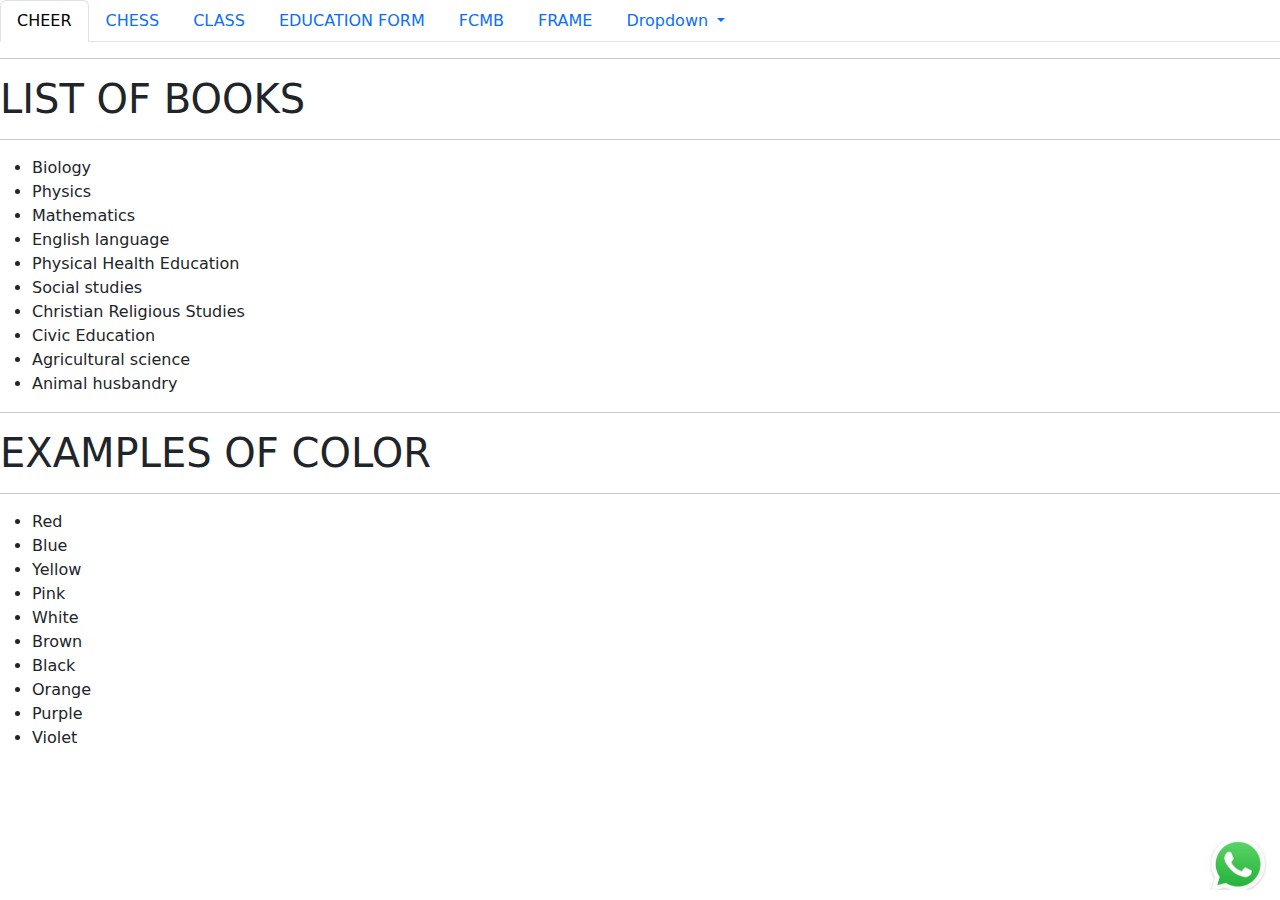
<file: index.html>
<html>
    <head>
        <title>SUPLIES</title>

        <link rel="stylesheet" href="https://cdn.jsdelivr.net/npm/bootstrap@5.3.3/dist/css/bootstrap.min.css">
        <style>
             ol{
                background-color: rgb(228, 17, 17);
                width: fit-content;
                border-radius: 5px;
                text-align: justify;
                padding: 30px;
            }
            .image{
                position: fixed;
                width: 5%;
                bottom: 10px;
                right: 10px;

                animation-name: change;
                animation-duration: 2s;
                animation-timing-function: ease;
                animation-delay: 0s;
                animation-iteration-count: infinite;
                animation-direction: alternate;
            }
            @keyframes change{
                0%{
                    padding: 10px;
                }
                100%{
                    padding: 20px;
                }
            }
            .part2{
                display: flex;
                flex-direction: row;
                justify-content: center;
                align-items: center;
            }
            .li{
                display: inline-flex;
                padding: 10px;
                width: fit-content;
                flex-direction: row;
            }
        </style>


    </head>
    <body>

        <ul class="nav nav-tabs">
            <li class="nav-item">
              <a class="nav-link active" href="cheer.html">CHEER</a>
            </li>
            <li class="nav-item">
              <a class="nav-link" href="chess.html">CHESS</a>
            </li>
            <li class="nav-item">
              <a class="nav-link" href="class.html">CLASS</a>
            </li>
            <li class="nav-item">
                <a class="nav-link" href="education details.html">EDUCATION FORM</a>
            </li>
            <li class="nav-item">
                <a class="nav-link" href="fcmb.html">FCMB</a>
            </li>
            <li class="nav-item">
                <a class="nav-link" href="frame.html">FRAME</a>
            </li>
            
            <li class="nav-item dropdown">
                <a class="nav-link dropdown-toggle" data-bs-toggle="dropdown" href="#">
                    Dropdown
                </a>
                <ul class="dropdown-menu">
                <li>
                    <a class="dropdown-item" href="haha.html">HAHA</a>
                </li>
                <li>
                    <a class="dropdown-item" href="hire me.html">HIRE ME</a>
                </li>
                <li>
                    <a class="dropdown-item" href="index.html">INDEX</a>
                </li>
                <li>
                    <a class="dropdown-item" href="job.html">JOB FORM</a>
                </li>
                <li>
                    <a class="dropdown-item" href="ludo.html">LUDO</a>
                </li>
                <li>
                    <a class="dropdown-item" href="sunkanmi.html">GLASS FORM</a>
                </li>
                <li>
                    <a class="dropdown-item" href="work.html">WORK</a>
                </li>
                <li>
                    <a class="dropdown-item" href="what we do.html">WHAT WE DO</a>
                </li>
                </ul>
              </li>
        </ul>

    <hr>
        <h1><stong>LIST OF BOOKS</stong></h1>
     <hr>
     <ul>
        <li>Biology</li>
        <li>Physics</li>
        <li>Mathematics</li>
        <li>English language</li>
        <li>Physical Health Education</li>
        <li>Social studies</li>
        <li>Christian Religious Studies</li>
        <li>Civic Education</li>
        <li>Agricultural science</li>
        <li>Animal husbandry</li>
     </ul>
     <hr>
     <h1><stong>EXAMPLES OF COLOR</stong></h1>
     <hr>
     <ul>
        <li>Red</li>
        <li>Blue</li>
        <li>Yellow</li>
        <li>Pink</li>
        <li>White</li>
        <li>Brown</li>
        <li>Black</li>
        <li>Orange</li>
        <li>Purple</li>
        <li>Violet</li>
     </ul> 
    
     <script src="https://cdn.jsdelivr.net/npm/bootstrap@5.3.3/dist/js/bootstrap.bundle.min.js"></script>
    <a href="https://wa.me/message/ELQBBLETJWSFI1"><img class="image" src="was.jpeg"></a>
    </body>
</html>
</file>
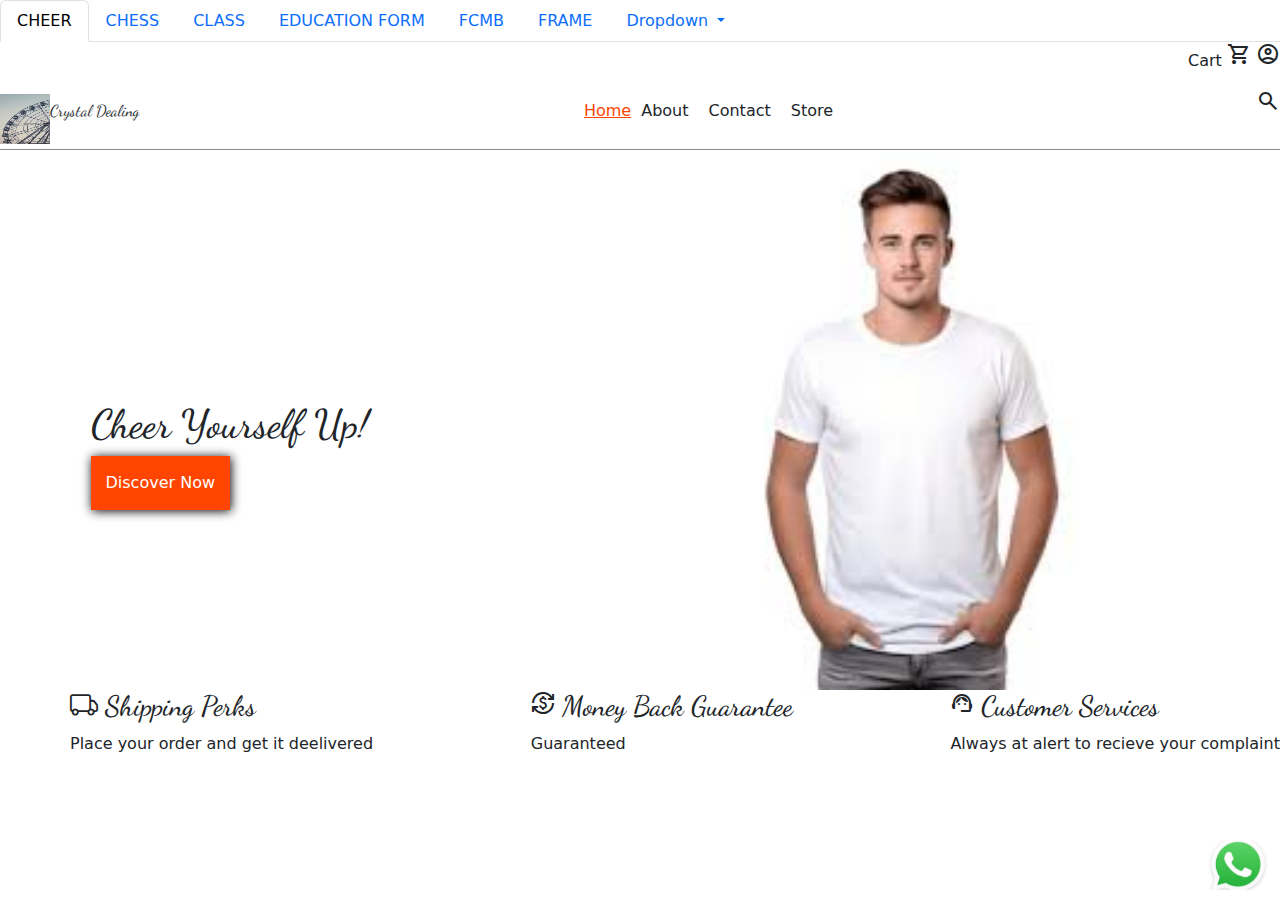
<file: cheer.html>
<!DOCTYPE html>
<html lang="en">
<head>
    <meta charset="UTF-8">
    <meta name="viewport" content="width=device-width, initial-scale=1.0">
    <title>Document</title>
    <link rel="stylesheet" href="cheer.css">

    <link rel="stylesheet" href="https://cdn.jsdelivr.net/npm/bootstrap-icons@1.11.3/font/bootstrap-icons.min.css">
    
    <link href="https://fonts.googleapis.com/css2?family=Material+Symbols+Outlined" rel="stylesheet" />

    <link rel="stylesheet" href="https://cdn.jsdelivr.net/npm/bootstrap@5.3.3/dist/css/bootstrap.min.css">

    <link rel="preconnect" href="https://fonts.googleapis.com">
    <link rel="preconnect" href="https://fonts.gstatic.com" crossorigin>
    <link href="https://fonts.googleapis.com/css2?family=Dancing+Script:wght@400..700&family=Julee&display=swap" rel="stylesheet">
    
    <link href="https://fonts.googleapis.com/css2?family=Material+Symbols+Outlined" rel="stylesheet" />
</head>
<body>

    <ul class="nav nav-tabs">
        <li class="nav-item">
          <a class="nav-link active" href="cheer.html">CHEER</a>
        </li>
        <li class="nav-item">
          <a class="nav-link" href="chess.html">CHESS</a>
        </li>
        <li class="nav-item">
          <a class="nav-link" href="class.html">CLASS</a>
        </li>
        <li class="nav-item">
            <a class="nav-link" href="education details.html">EDUCATION FORM</a>
        </li>
        <li class="nav-item">
            <a class="nav-link" href="fcmb.html">FCMB</a>
        </li>
        <li class="nav-item">
            <a class="nav-link" href="frame.html">FRAME</a>
        </li>
        
        <li class="nav-item dropdown">
            <a class="nav-link dropdown-toggle" data-bs-toggle="dropdown" href="#">
                Dropdown
            </a>
            <ul class="dropdown-menu">
            <li>
                <a class="dropdown-item" href="haha.html">HAHA</a>
            </li>
            <li>
                <a class="dropdown-item" href="hire me.html">HIRE ME</a>
            </li>
            <li>
                <a class="dropdown-item" href="index.html">INDEX</a>
            </li>
            <li>
                <a class="dropdown-item" href="job.html">JOB FORM</a>
            </li>
            <li>
                <a class="dropdown-item" href="ludo.html">LUDO</a>
            </li>
            <li>
                <a class="dropdown-item" href="sunkanmi.html">GLASS FORM</a>
            </li>
            <li>
                <a class="dropdown-item" href="work.html">WORK</a>
            </li>
            <li>
                <a class="dropdown-item" href="what we do.html">WHAT WE DO</a>
            </li>
            </ul>
          </li>
    </ul>

<div>
    <p class="cart">Cart
        <span class="material-symbols-outlined">
            shopping_cart
        </span>
        <span class="material-symbols-outlined">
            account_circle
        </span>
    </p>
</div>
    <div class="overall">
        <div class="firstdiv">
            <img src="jjj.jpg" alt="banner" class="img">
            <p class="deal">Crystal Dealing</p>
        </div>
        <div class="divol">
            <ul class="ol"> 
                <li class="lo">Home</li>
                <li class="li">About</li>
                <li class="li">Contact</li>
                <li class="li">Store</li>
            </ul>
    </div>
    <div class="seacrh">
        <span class="material-symbols-outlined">
            search
        </span>
    </div>
</div>

    <div class="overimg">
        <div class="imgtext">
            <div class="forh1">
                <h1 class="h1">Cheer Yourself Up!</h1>
                <button class="Discover">Discover Now</button>
            </div>
            <div class="man">
                <img src="pic.jpeg" alt="logo" class="pic">
            </div>  
        </div>
    </div>


    <div class="class">
        <div class="Shipping">
            <h3>
                <i class="bi bi-truck"></i>
                Shipping Perks</h3>
            <p>Place your order and get it deelivered</p>
        </div>
        <div class="money">
            <h3>
                <i class="material-symbols-outlined">
                    currency_exchange
                </i>
                Money Back Guarantee</h3>
            <p>Guaranteed</p>
        </div>
        <div>
            <h3>
                <span class="material-symbols-outlined">
                    support_agent
                </span>
                Customer Services</h3>
            <p>Always at alert to recieve your complaint</p>
        </div>
    </div>


    <a href="https://wa.me/message/ELQBBLETJWSFI1"><img class="image" src="was.jpeg"></a>

    <script src="https://cdn.jsdelivr.net/npm/bootstrap@5.3.3/dist/js/bootstrap.bundle.min.js"></script>
</body>
</html>
</file>
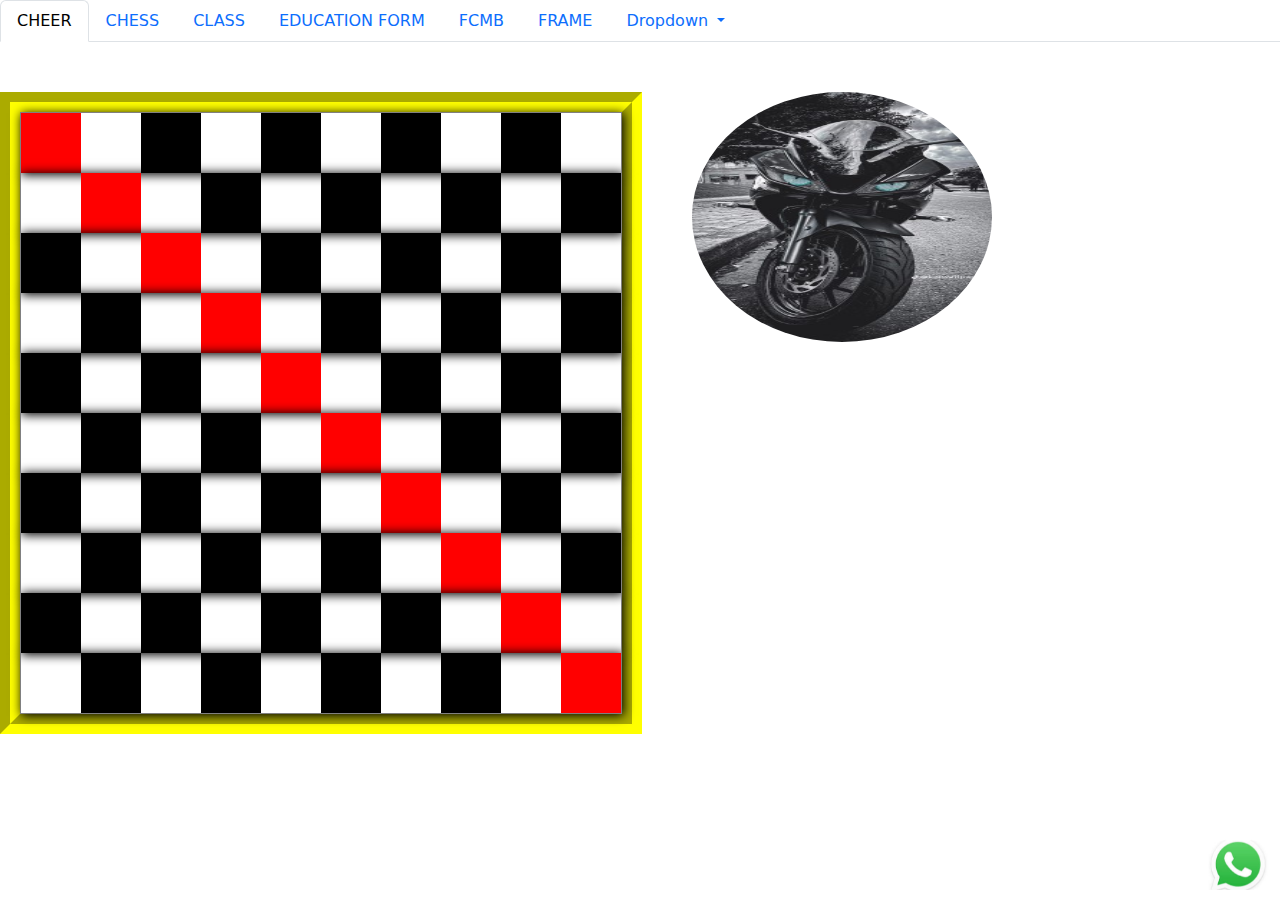
<file: chess.html>
<!DOCTYPE html>
<html lang="en">
<head>
    <meta charset="UTF-8">
    <meta name="viewport" content="width=device-width, initial-scale=1.0">
    <title>Document</title>

    <link rel="stylesheet" href="https://cdn.jsdelivr.net/npm/bootstrap@5.3.3/dist/css/bootstrap.min.css">
    <style>
        
        .div{
            border: 20px groove yellow;
            width: fit-content;
        }
        .red{
            background: red;
        }
        .black{
            background: black;
        }
        .td{
            box-shadow: 1px 1px 10px 1px black;
        }
        .bike{
            margin-left: 50px;
            width: 300px;
            height: 250px;
            border-radius: 100%;

            animation-name: bike;
            animation-duration: 1s;
            animation-timing-function: linear;
            animation-delay: 0s;
            animation-iteration-count: infinite;
            animation-direction: forwards;
        }
        ol{
            background-color: rgb(228, 17, 17);
            width: fit-content;
            border-radius: 5px;
            text-align: justify;
            padding: 30px;
        }
        .image{
            position: fixed;
            width: 5%;
            bottom: 10px;
            right: 10px;

            animation-name: change;
            animation-duration: 2s;
            animation-timing-function: ease-in-out;
            animation-delay: 0s;
            animation-iteration-count: infinite;
            animation-direction: alternate;
        }
        .css{
            list-style: none;
        }
        .over{
            display: flex;
            margin-top: 50px;
        }
        .part2{
            display: flex;
            flex-direction: row;
            justify-content: center;
            align-items: center;
        }
        .li{
            display: inline-flex;
            padding: 10px;
            width: fit-content;
            flex-direction: row;
        }
        
        @keyframes change{
            0%{
                padding: 10px;
            }
            100%{
                padding: 20px;
            }
        }
        @keyframes bike{
            0%{
                transform: rotate(0deg);
            }
            100%{
                transform: rotate(360deg);
            }
        }
    </style>

</head>
<body>

    <ul class="nav nav-tabs">
        <li class="nav-item">
          <a class="nav-link active" href="cheer.html">CHEER</a>
        </li>
        <li class="nav-item">
          <a class="nav-link" href="chess.html">CHESS</a>
        </li>
        <li class="nav-item">
          <a class="nav-link" href="class.html">CLASS</a>
        </li>
        <li class="nav-item">
            <a class="nav-link" href="education details.html">EDUCATION FORM</a>
        </li>
        <li class="nav-item">
            <a class="nav-link" href="fcmb.html">FCMB</a>
        </li>
        <li class="nav-item">
            <a class="nav-link" href="frame.html">FRAME</a>
        </li>
        
        <li class="nav-item dropdown">
            <a class="nav-link dropdown-toggle" data-bs-toggle="dropdown" href="#">
                Dropdown
            </a>
            <ul class="dropdown-menu">
            <li>
                <a class="dropdown-item" href="haha.html">HAHA</a>
            </li>
            <li>
                <a class="dropdown-item" href="hire me.html">HIRE ME</a>
            </li>
            <li>
                <a class="dropdown-item" href="index.html">INDEX</a>
            </li>
            <li>
                <a class="dropdown-item" href="job.html">JOB FORM</a>
            </li>
            <li>
                <a class="dropdown-item" href="ludo.html">LUDO</a>
            </li>
            <li>
                <a class="dropdown-item" href="sunkanmi.html">GLASS FORM</a>
            </li>
            <li>
                <a class="dropdown-item" href="work.html">WORK</a>
            </li>
            <li>
                <a class="dropdown-item" href="what we do.html">WHAT WE DO</a>
            </li>
            </ul>
          </li>
    </ul>

    <div class="over"> 
        <div class="div">
            <table border="1" cellpadding="30" cellspacing="1">
                <div>
                    <tr class="td">
                        <td class="red"></td>
                        <td></td>
                        <td class="black"></td>
                        <td></td>
                        <td class="black"></td>
                        <td></td>
                        <td class="black"></td>
                        <td></td>
                        <td class="black"></td>
                        <td></td>
                    </tr>
                </div>
                <div>
                    <tr class="td">
                        <td></td>
                        <td class="red"></td>
                        <td></td>
                        <td class="black"></td>
                        <td></td>
                        <td class="black"></td>
                        <td></td>
                        <td class="black"></td>
                        <td></td>
                        <td class="black"></td>
                    </tr>
                </div>
                <div>
                    <tr class="td">
                        <td class="black"></td>
                        <td></td>
                        <td class="red"></td>
                        <td></td>
                        <td class="black"></td>
                        <td></td>
                        <td class="black"></td>
                        <td></td>
                        <td class="black"></td>
                        <td></td>
                    </tr>
                </div>
                <div>
                    <tr class="td">
                        <td></td>
                        <td class="black"></td>
                        <td></td>
                        <td class="red"></td>
                        <td></td>
                        <td class="black"></td>
                        <td></td>
                        <td class="black"></td>
                        <td></td>
                        <td class="black"></td>
                    </tr>
                </div>
                <div>
                    <tr class="td">
                        <td class="black"></td>
                        <td></td>
                        <td class="black"></td>
                        <td></td>
                        <td class="red"></td>
                        <td></td>
                        <td class="black"></td>
                        <td></td>
                        <td class="black"></td>
                        <td></td>
                    </tr>
                </div>
                <div>
                    <tr class="td">
                        <td></td>
                        <td class="black"></td>
                        <td></td>
                        <td class="black"></td>
                        <td></td>
                        <td class="red"></td>
                        <td></td>
                        <td class="black"></td>
                        <td></td>
                        <td class="black"></td>
                    </tr>
                </div>
                <div>
                    <tr class="td">
                        <td class="black"></td>
                        <td></td>
                        <td class="black"></td>
                        <td></td>
                        <td class="black"></td>
                        <td></td>
                        <td class="red"></td>
                        <td></td>
                        <td class="black"></td>
                        <td></td>
                    </tr>
                </div>
                <div>
                    <tr class="td">
                        <td></td>
                        <td class="black"></td>
                        <td></td>
                        <td class="black"></td>
                        <td></td>
                        <td class="black"></td>
                        <td></td>
                        <td class="red"></td>
                        <td></td>
                        <td class="black"></td>
                    </tr>
                </div>
                <div>
                    <tr class="td">
                        <td class="black"></td>
                        <td></td>
                        <td class="black"></td>
                        <td></td>
                        <td class="black"></td>
                        <td></td>
                        <td class="black"></td>
                        <td></td>
                        <td class="red"></td>
                        <td></td>
                    </tr>
                </div>
                <div>
                    <tr class="td">
                        <td></td>
                        <td class="black"></td>
                        <td></td>
                        <td class="black"></td>
                        <td></td>
                        <td class="black"></td>
                        <td></td>
                        <td class="black"></td>
                        <td></td>
                        <td class="red"></td>
                    </tr>
                </div>
            </table>
        </div>

        <img src="bike.jpg" alt="banner" class="bike">

    </div>

    <a href="https://wa.me/message/ELQBBLETJWSFI1"><img class="image" src="was.jpeg"></a>

    <script src="https://cdn.jsdelivr.net/npm/bootstrap@5.3.3/dist/js/bootstrap.bundle.min.js"></script>

</body>
</html>
</file>
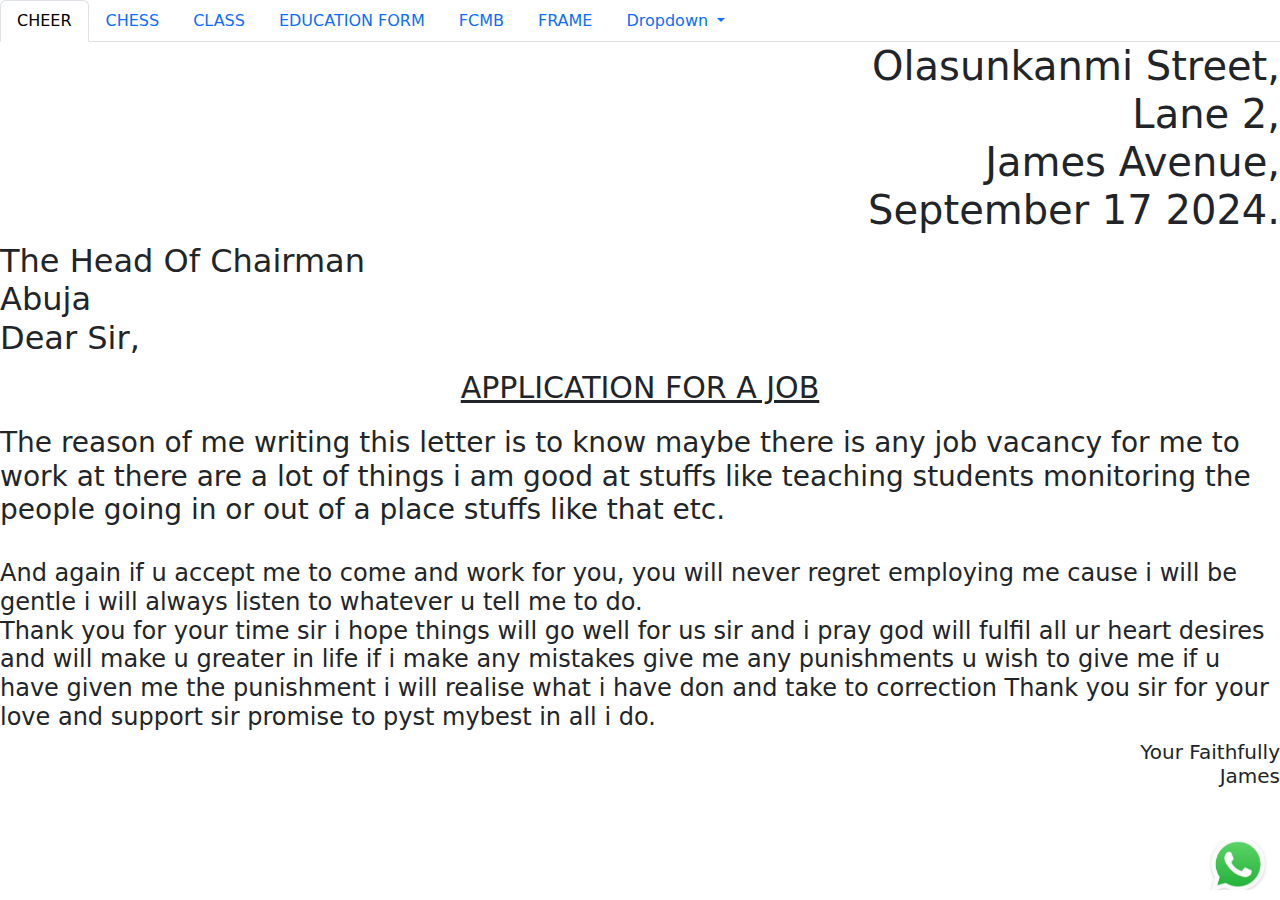
<file: class.html>
<!DOCTYPE html>
<html lang="en">
<head>
    <meta charset="UTF-8">
    <meta name="viewport" content="width=device-width, initial-scale=1.0">
    <title>First HTML</title>
    <link rel="stylesheet" href="class2.css">

    
    <link rel="stylesheet" href="https://cdn.jsdelivr.net/npm/bootstrap@5.3.3/dist/css/bootstrap.min.css">

    <style>
         ol{
            background-color: rgb(228, 17, 17);
            width: fit-content;
            border-radius: 5px;
            text-align: justify;
            padding: 30px;
        }
        .image{
            position: fixed;
            width: 5%;
            bottom: 10px;
            right: 10px;

            animation-name: change;
            animation-duration: 2s;
            animation-timing-function: ease;
            animation-delay: 0s;
            animation-iteration-count: infinite;
            animation-direction: alternate;
        }
        .part2{
            display: flex;
            flex-direction: row;
            justify-content: center;
            align-items: center;
        }
        .li{
            display: inline-flex;
            padding: 10px;
            width: fit-content;
            flex-direction: row;
        }
        @keyframes change{
            0%{
                padding: 10px;
            }
            100%{
                padding: 20px;
            }
        }
    </style>
</head>
<body>

    <ul class="nav nav-tabs">
        <li class="nav-item">
          <a class="nav-link active" href="cheer.html">CHEER</a>
        </li>
        <li class="nav-item">
          <a class="nav-link" href="chess.html">CHESS</a>
        </li>
        <li class="nav-item">
          <a class="nav-link" href="class.html">CLASS</a>
        </li>
        <li class="nav-item">
            <a class="nav-link" href="education details.html">EDUCATION FORM</a>
        </li>
        <li class="nav-item">
            <a class="nav-link" href="fcmb.html">FCMB</a>
        </li>
        <li class="nav-item">
            <a class="nav-link" href="frame.html">FRAME</a>
        </li>
        
        <li class="nav-item dropdown">
            <a class="nav-link dropdown-toggle" data-bs-toggle="dropdown" href="#">
                Dropdown
            </a>
            <ul class="dropdown-menu">
            <li>
                <a class="dropdown-item" href="haha.html">HAHA</a>
            </li>
            <li>
                <a class="dropdown-item" href="hire me.html">HIRE ME</a>
            </li>
            <li>
                <a class="dropdown-item" href="index.html">INDEX</a>
            </li>
            <li>
                <a class="dropdown-item" href="job.html">JOB FORM</a>
            </li>
            <li>
                <a class="dropdown-item" href="ludo.html">LUDO</a>
            </li>
            <li>
                <a class="dropdown-item" href="sunkanmi.html">GLASS FORM</a>
            </li>
            <li>
                <a class="dropdown-item" href="work.html">WORK</a>
            </li>
            <li>
                <a class="dropdown-item" href="what we do.html">WHAT WE DO</a>
            </li>
            </ul>
          </li>
    </ul>

    <h1>
        olasunkanmi street, <br>
        lane 2, <br>
        james avenue, <br>
        september 17 2024.
    </h1>
    <h2>
        the head of chairman <br>
        abuja <br>
        dear sir, <br>
    </h2>
    <p>
        application for a job
    </p>
    <h3>
        The reason of me writing this letter is to know maybe there is any job vacancy for me to work at there are a lot of things i am good at stuffs like teaching students monitoring the people going in or out of a place stuffs like that etc.
    </h3>
    <br>
    <h4>
        And again if u accept me to come and work for you, you will never regret employing me cause i will be gentle i will always listen to whatever u tell me to do. <br> Thank you for your time sir i hope things  will go well for us sir and i pray god will fulfil all ur heart desires and will make u greater in life if i make any mistakes give me any punishments u wish to give me if u have given me the punishment i will realise what i have don and take to correction Thank you sir for your love and support sir promise to pyst mybest in all i do.
    </h4>
    <h5>
        Your faithfully <br>
        james
    </h5> 
   

        <a href="https://wa.me/message/ELQBBLETJWSFI1"><img class="image" src="was.jpeg"></a>
        <script src="https://cdn.jsdelivr.net/npm/bootstrap@5.3.3/dist/js/bootstrap.bundle.min.js"></script>
</body>
</html>
</file>
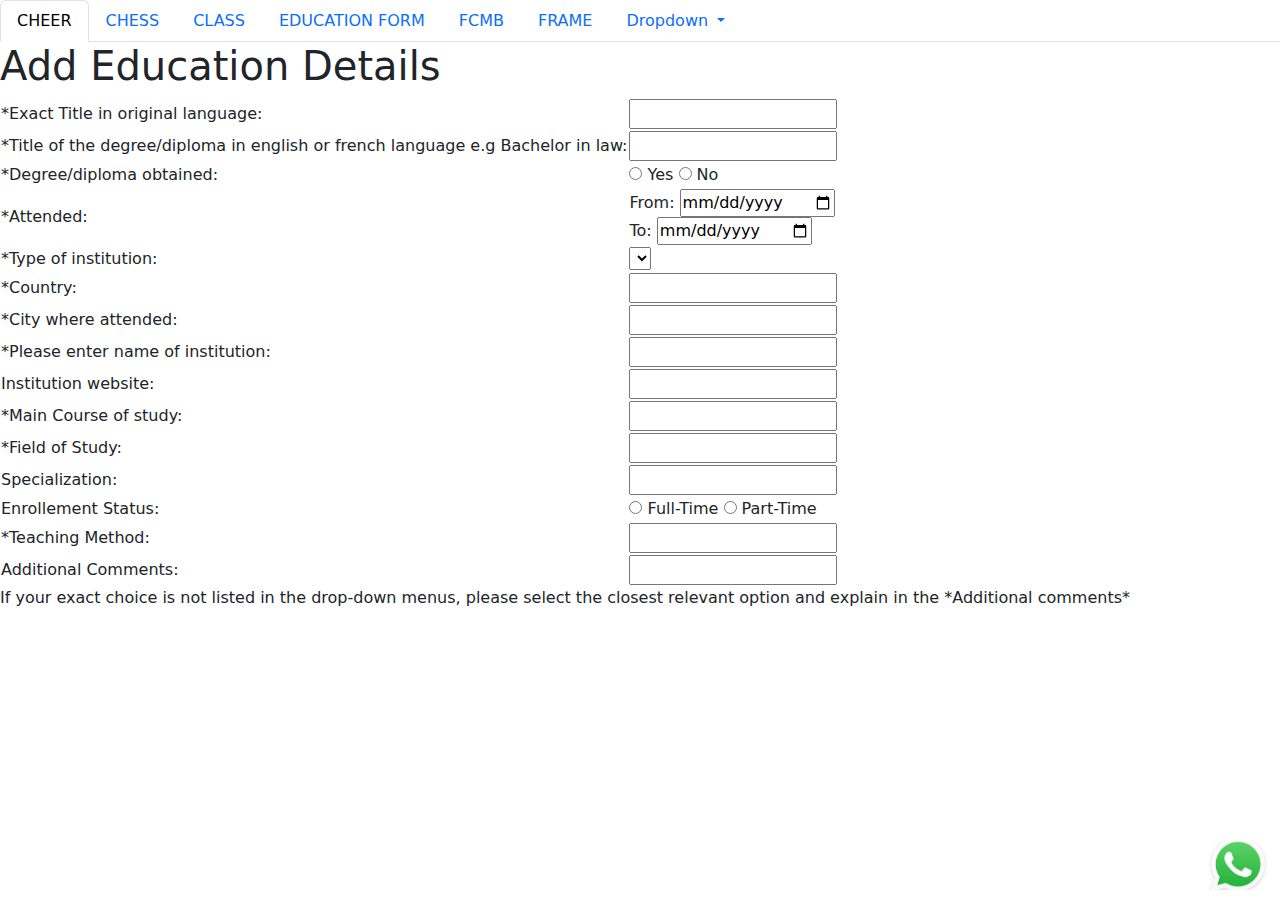
<file: education details.html>
<!DOCTYPE html>
<html lang="en">
<head>
    <meta charset="UTF-8">
    <meta name="viewport" content="width=device-width, initial-scale=1.0">
    <title>Education</title>

    <link rel="stylesheet" href="https://cdn.jsdelivr.net/npm/bootstrap@5.3.3/dist/css/bootstrap.min.css">

    <style>
         ol{
            background-color: rgb(228, 17, 17);
            width: fit-content;
            border-radius: 5px;
            text-align: justify;
             padding: 30px;
        }
        .image{
            position: fixed;
            width: 5%;
            bottom: 10px;
            right: 10px;

            animation-name: change;
            animation-duration: 2s;
            animation-timing-function: ease;
            animation-delay: 0s;
            animation-iteration-count: infinite;
            animation-direction: alternate;
        }
        .part2{
            display: flex;
            flex-direction: row;
            justify-content: center;
            align-items: center;
        }
        .li{
            display: inline-flex;
            padding: 10px;
            width: fit-content;
            flex-direction: row;
        }
        @keyframes change{
            0%{
                padding: 10px;
            }
            100%{
                padding: 20px;
            }
        }
    </style>
</head>
<body>

    <ul class="nav nav-tabs">
        <li class="nav-item">
          <a class="nav-link active" href="cheer.html">CHEER</a>
        </li>
        <li class="nav-item">
          <a class="nav-link" href="chess.html">CHESS</a>
        </li>
        <li class="nav-item">
          <a class="nav-link" href="class.html">CLASS</a>
        </li>
        <li class="nav-item">
            <a class="nav-link" href="education details.html">EDUCATION FORM</a>
        </li>
        <li class="nav-item">
            <a class="nav-link" href="fcmb.html">FCMB</a>
        </li>
        <li class="nav-item">
            <a class="nav-link" href="frame.html">FRAME</a>
        </li>
        
        <li class="nav-item dropdown">
            <a class="nav-link dropdown-toggle" data-bs-toggle="dropdown" href="#">
                Dropdown
            </a>
            <ul class="dropdown-menu">
            <li>
                <a class="dropdown-item" href="haha.html">HAHA</a>
            </li>
            <li>
                <a class="dropdown-item" href="hire me.html">HIRE ME</a>
            </li>
            <li>
                <a class="dropdown-item" href="index.html">INDEX</a>
            </li>
            <li>
                <a class="dropdown-item" href="job.html">JOB FORM</a>
            </li>
            <li>
                <a class="dropdown-item" href="ludo.html">LUDO</a>
            </li>
            <li>
                <a class="dropdown-item" href="sunkanmi.html">GLASS FORM</a>
            </li>
            <li>
                <a class="dropdown-item" href="work.html">WORK</a>
            </li>
            <li>
                <a class="dropdown-item" href="what we do.html">WHAT WE DO</a>
            </li>
            </ul>
          </li>
    </ul>

    <h1>
        Add Education Details
    </h1>
    <table>
        <tr>
            <td>
                <label>*Exact Title in original language:</label>
            </td>
            <td>
                <input type="text">
            </td>
        </tr>
        <tr>
            <td>
                <label>*Title of the degree/diploma in english or french language e.g Bachelor in law:</label>
            </td>
            <td>
                <input type="text">
            </td>
        </tr>
        <tr>
            <td>
                <label>*Degree/diploma obtained:</label>
            </td>
            <td>
                <input type="radio">
                <label>Yes</label>

                <input type="radio">
                <label>No</label>
            </td>
        </tr>
        <tr>
            <td>
                <label>*Attended:</label>
            </td>
            <td>
                <label>From:</label>
                <input type="date"> <br>


                <label>To:</label>
                <input type="date">
            </td>
        </tr>
        <tr>
            <td>
                <label>*Type of institution:</label>
            </td>
            <td>
                <select>
                    <option></option>
                </select>
            </td>
        </tr>
        <tr>
            <td>
                <label>*Country:</label>
            </td>
            <td>
                <input type="text">
            </td>
        </tr>
        <tr>
            <td>
                <label>*City where attended:</label>
            </td>
            <td>
                <input type="text">
            </td>
        </tr>
        <tr>
            <td>
                <label>*Please enter name of institution:</label>
            </td>
            <td>
                <input type="text">
            </td>
        </tr>
        <tr>
            <td>
                <label>Institution website:</label>
            </td>
            <td>
                <input type="text">
            </td>
        </tr>
        <tr>
            <td>
                <label>*Main Course of study:</label>
            </td>
            <td>
                <input type="text">
            </td>
        </tr>
        <tr>
            <td>
                <label>*Field of Study:</label>
            </td>
            <td>
                <input type="text">
            </td>
        </tr>
        <tr>
            <td>
                <label>Specialization:</label>
            </td>
            <td>
                <input type="text">
            </td>
        </tr>
        <tr>
            <td>
                <label>Enrollement Status:</label>
            </td>
            <td>
                <input type="radio">
                <label>Full-Time</label>

                <input type="radio">
                <label>Part-Time</label>
            </td>
        </tr>
        <tr>
            <td>
                <label>*Teaching Method:</label>
            </td>
            <td>
                <input type="text">
            </td>
        </tr>
        <tr>
            <td>
                <label>Additional Comments:</label>
            </td>
            <td>
                <input type="text">
            </td>
        </tr>
    </table>
    <p>
        If your exact choice is not listed in the drop-down menus, please select the closest relevant option and explain in the *Additional comments*
    </p>
    

    <a href="https://wa.me/message/ELQBBLETJWSFI1"><img class="image" src="was.jpeg"></a>
    <script src="https://cdn.jsdelivr.net/npm/bootstrap@5.3.3/dist/js/bootstrap.bundle.min.js"></script>
</body>
</html>
</file>
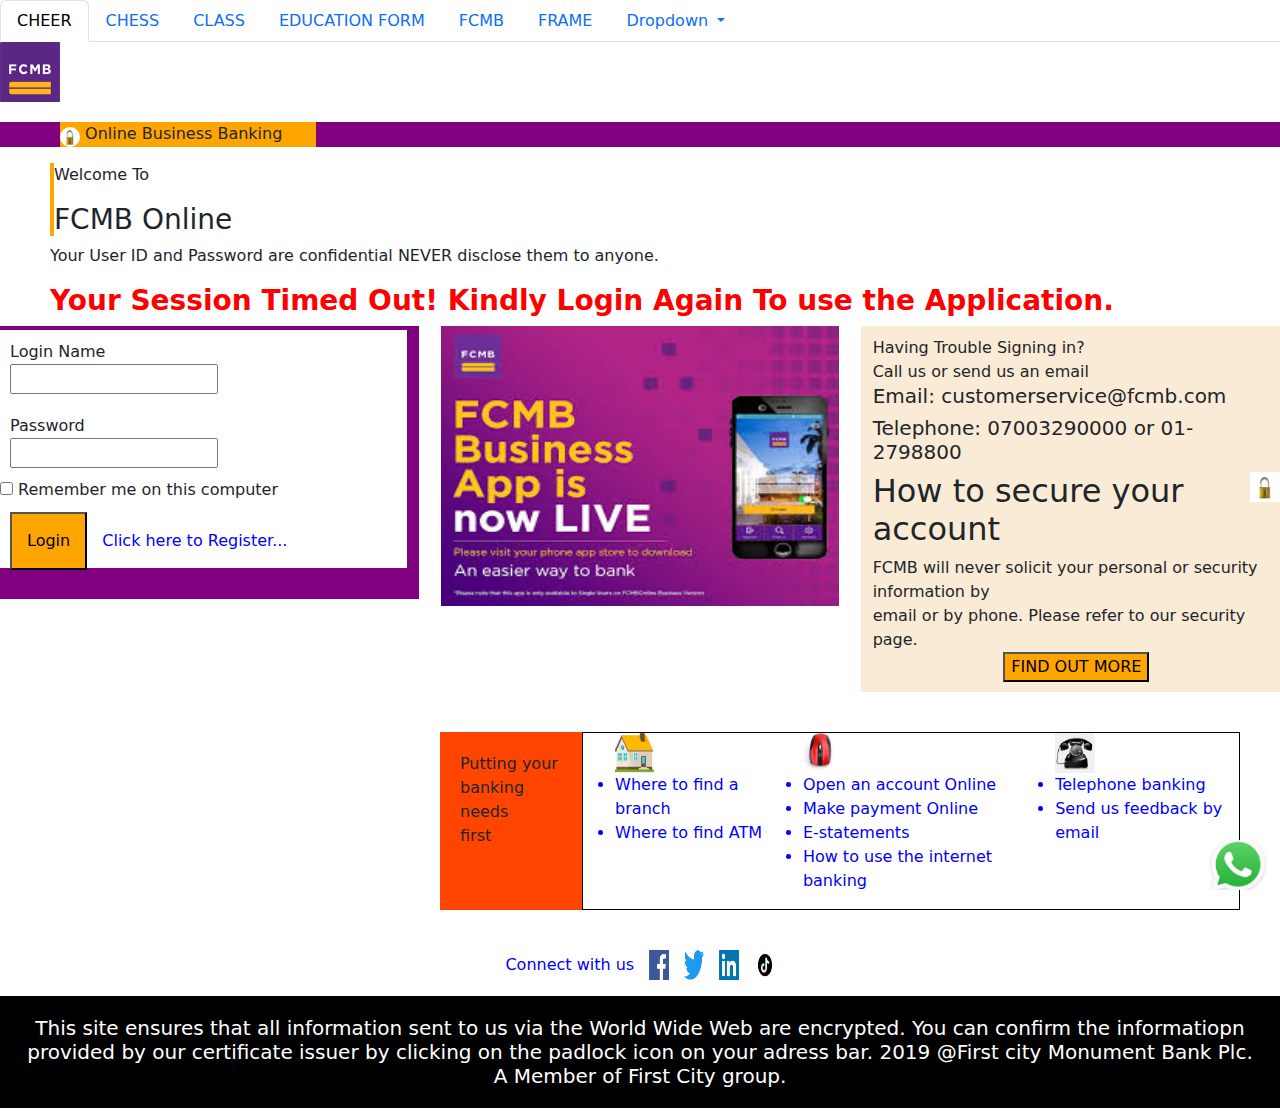
<file: fcmb.html>
<!DOCTYPE html>
<html lang="en">
<head>
    <meta charset="UTF-8">
    <meta name="viewport" content="width=device-width, initial-scale=1.0">
    <title>FCMB</title>
    <link rel="stylesheet" href="fcmb.css">

    <link rel="stylesheet" href="https://cdn.jsdelivr.net/npm/bootstrap@5.3.3/dist/css/bootstrap.min.css">

    <link rel="stylesheet" href="https://cdn.jsdelivr.net/npm/bootstrap-icons@1.11.3/font/bootstrap-icons.min.css">


</head>
<body>

    <ul class="nav nav-tabs">
        <li class="nav-item">
          <a class="nav-link active" href="cheer.html">CHEER</a>
        </li>
        <li class="nav-item">
          <a class="nav-link" href="chess.html">CHESS</a>
        </li>
        <li class="nav-item">
          <a class="nav-link" href="class.html">CLASS</a>
        </li>
        <li class="nav-item">
            <a class="nav-link" href="education details.html">EDUCATION FORM</a>
        </li>
        <li class="nav-item">
            <a class="nav-link" href="fcmb.html">FCMB</a>
        </li>
        <li class="nav-item">
            <a class="nav-link" href="frame.html">FRAME</a>
        </li>
        
        <li class="nav-item dropdown">
            <a class="nav-link dropdown-toggle" data-bs-toggle="dropdown" href="#">
                Dropdown
            </a>
            <ul class="dropdown-menu">
            <li>
                <a class="dropdown-item" href="haha.html">HAHA</a>
            </li>
            <li>
                <a class="dropdown-item" href="hire me.html">HIRE ME</a>
            </li>
            <li>
                <a class="dropdown-item" href="index.html">INDEX</a>
            </li>
            <li>
                <a class="dropdown-item" href="job.html">JOB FORM</a>
            </li>
            <li>
                <a class="dropdown-item" href="ludo.html">LUDO</a>
            </li>
            <li>
                <a class="dropdown-item" href="sunkanmi.html">GLASS FORM</a>
            </li>
            <li>
                <a class="dropdown-item" href="work.html">WORK</a>
            </li>
            <li>
                <a class="dropdown-item" href="what we do.html">WHAT WE DO</a>
            </li>
            </ul>
          </li>
    </ul>

    <div class="Forimg">
        <img src="fcmb.png" alt="banner" class="img">
    </div>
    <div>
        <div class="foronline">
            <div class="Online">
                <div class="secover">
                    <p class="ptag">
                        <img src="pad.jpeg" alt="logo" class="padd">
                        Online Business Banking
                    </p>
                </div>
            </div>
        </div>
    </div>
    <div class="Welcome">
        <p class="forwel">
            Welcome To
        </p>
        <h3 class="h3">
            FCMB Online
        </h3>
    </div>
    <div class="idsession">
        <p class="ID">
            Your User ID and Password are confidential NEVER disclose them to anyone.
        </p>
        <h3 class="Session">
            Your Session Timed Out! Kindly Login Again To use the Application.
        </h3>
    </div>
    <div class="type row">
        <div class="color col-sm">
            <div class="input">
                <div class="text">
                    <label>Login Name</label><br> 
                    <input type="text"><br>
                </div>
                <div class="Password">
                    <label>Password</label> <br>
                    <input type="password">
                </div> 
                <div>
                    <input type="checkbox">
                    <label>Remember me on this computer</label> <br>
                </div>
                <div>
                    <button class="but">Login</button>
                    <label class="label">Click here to Register...</label>
                </div>
            </div>
        </div>
        <div class="col-sm picss">
            <div class="forimg">
                <img src="business app.jpg" alt="banner" class="imgs">
            </div>
        </div>
        <div class="note col-sm">
                Having Trouble Signing in?<br>
                Call us or send us an email <br>
            <h5> Email: customerservice@fcmb.com</h5> 
            <h5>Telephone: 07003290000 or 01-2798800</h5>
            <div class="h2img">
                <h2>How to secure your account</h2>
                <img src="pad.jpeg" alt="logo" class="pad">
            </div>
           
            <p class="fc">FCMB will never solicit your personal or security information by <br>
            email or by phone. Please refer to our security page.</p>
            <div class="sec">
                <button class="buts">FIND OUT MORE</button>
            </div>   
        </div>
    </div>

    <div class="under">
        <div class="forp">
            <p>
                Putting your <br>banking needs <br>first
            </p>
        </div>
        <div class="afo">
            <div>
                <ul class="onul">
                    <img src="house.jpg" alt="" class="h">
                    <li>Where to find a branch</li>
                    <li>Where to find ATM</li>
                </ul>
            </div>
            <div>   
                <ul>
                    <img src="mouse.jpg" alt="" class="m">
                    <li>Open an account Online</li>
                    <li>Make payment Online</li>
                    <li>E-statements</li>
                    <li>How to use the internet banking</li>
                </ul>
            </div>
            <div>
                <ul>
                    <img src="telephone.jpg" alt="" class="t">
                    <li>Telephone banking</li>
                    <li>Send us feedback by email</li>
                </ul>
            </div>
        </div>
    </div>
    <div class="logs">
        <p class="con">
            Connect with us
            <img src="face.png" alt="banner" class="FB">
            <img src="twi.png" alt="banner" class="FB"
            <img src="g.jpeg" alt="banner" class="FB">
            <img src="linkedin.png" alt="banner" class="FB">
            <img src="tic.png" alt="banner" class="FB">
            
        </p>
    </div>

    <h5 class="H5">
        This site ensures that all information sent to us via the World Wide Web 
        are encrypted. You can confirm the informatiopn provided by our certificate 
        issuer by clicking on the padlock icon on your adress bar. 2019 @First 
        city Monument Bank Plc. A Member of First City group.
    </h5>

    <a href="https://wa.me/message/ELQBBLETJWSFI1"><img class="image" src="was.jpeg"></a>
    <script src="https://cdn.jsdelivr.net/npm/bootstrap@5.3.3/dist/js/bootstrap.bundle.min.js"></script>
</body>
</html>
</file>
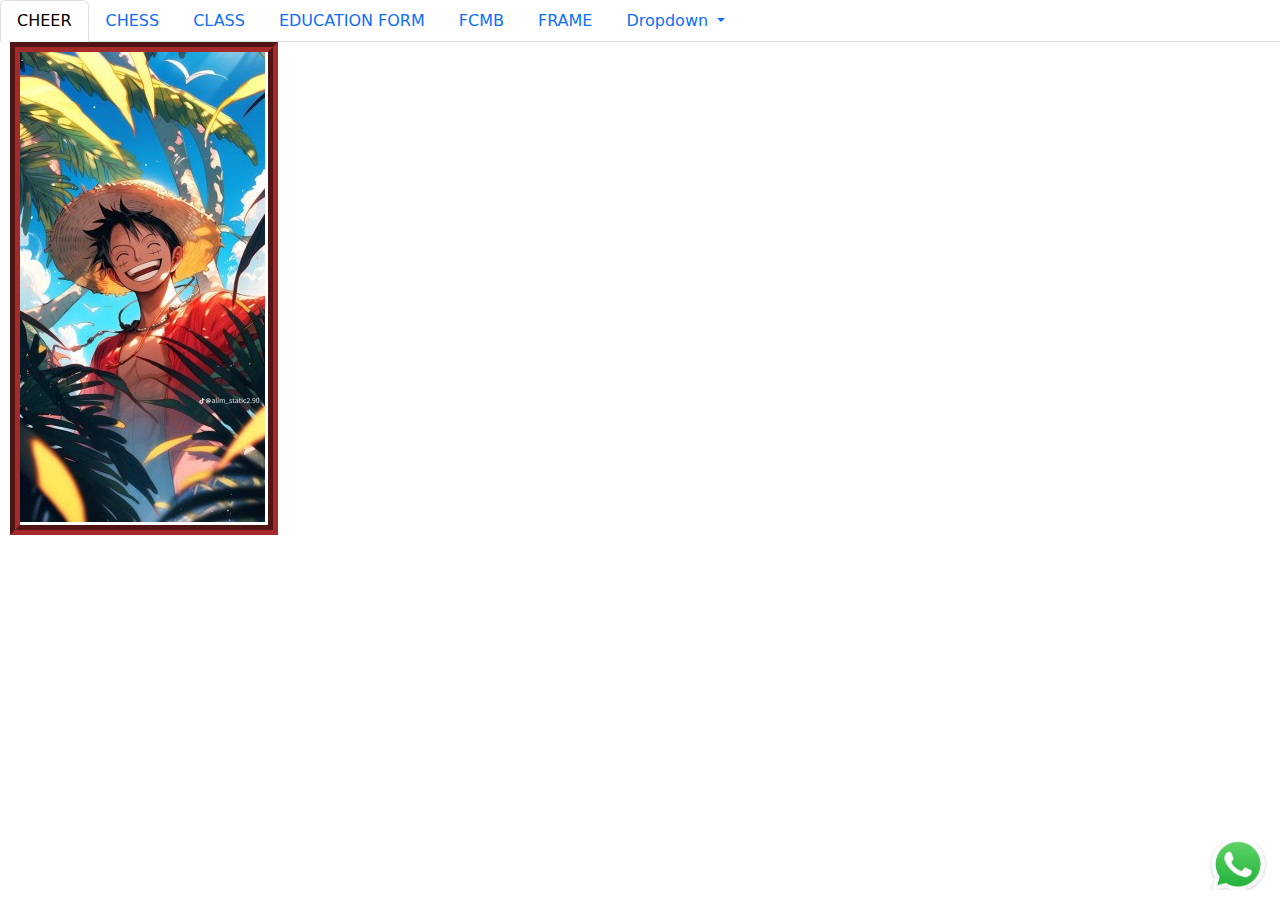
<file: frame.html>
<!DOCTYPE html>
<html lang="en">
<head>
    <meta charset="UTF-8">
    <meta name="viewport" content="width=device-width, initial-scale=1.0">
    <title>Frame</title>

    <link rel="stylesheet" href="https://cdn.jsdelivr.net/npm/bootstrap@5.3.3/dist/css/bootstrap.min.css">

    <style>
        p{
            text-align: center;
            border: 10px groove brown;
            margin: 0px 2px 3px 10px;
            padding: 0px 3px 3px 0px;
            width: fit-content;
        }
       
        ol{
            background-color: rgb(228, 17, 17);
            width: fit-content;
            border-radius: 5px;
            text-align: justify;
            padding: 30px;
        }
        .image{
            position: fixed;
            width: 5%;
            bottom: 10px;
            right: 10px;

            animation-name: change;
            animation-duration: 2s;
            animation-timing-function: ease;
            animation-delay: 0s;
            animation-iteration-count: infinite;
            animation-direction: alternate;
        }
        .part2{
            display: flex;
            flex-direction: row;
            justify-content: center;
            align-items: center;
        }
        .li{
            display: inline-flex;
            padding: 10px;
            width: fit-content;
            flex-direction: row;
        }
        @keyframes change{
            0%{
                padding: 10px;
            }
            100%{
                padding: 20px;
            }
        }
    </style>
</head>
<body>

    <ul class="nav nav-tabs">
        <li class="nav-item">
          <a class="nav-link active" href="cheer.html">CHEER</a>
        </li>
        <li class="nav-item">
          <a class="nav-link" href="chess.html">CHESS</a>
        </li>
        <li class="nav-item">
          <a class="nav-link" href="class.html">CLASS</a>
        </li>
        <li class="nav-item">
            <a class="nav-link" href="education details.html">EDUCATION FORM</a>
        </li>
        <li class="nav-item">
            <a class="nav-link" href="fcmb.html">FCMB</a>
        </li>
        <li class="nav-item">
            <a class="nav-link" href="frame.html">FRAME</a>
        </li>
        
        <li class="nav-item dropdown">
            <a class="nav-link dropdown-toggle" data-bs-toggle="dropdown" href="#">
                Dropdown
            </a>
            <ul class="dropdown-menu">
            <li>
                <a class="dropdown-item" href="haha.html">HAHA</a>
            </li>
            <li>
                <a class="dropdown-item" href="hire me.html">HIRE ME</a>
            </li>
            <li>
                <a class="dropdown-item" href="index.html">INDEX</a>
            </li>
            <li>
                <a class="dropdown-item" href="job.html">JOB FORM</a>
            </li>
            <li>
                <a class="dropdown-item" href="ludo.html">LUDO</a>
            </li>
            <li>
                <a class="dropdown-item" href="sunkanmi.html">GLASS FORM</a>
            </li>
            <li>
                <a class="dropdown-item" href="work.html">WORK</a>
            </li>
            <li>
                <a class="dropdown-item" href="what we do.html">WHAT WE DO</a>
            </li>
            </ul>
          </li>
    </ul>

     <p>
        <img src="dodo.jpg" alt=""> 
    </p>
   
    <script src="https://cdn.jsdelivr.net/npm/bootstrap@5.3.3/dist/js/bootstrap.bundle.min.js"></script>
    <a href="https://wa.me/message/ELQBBLETJWSFI1"><img class="image" src="was.jpeg"></a>
</body>
</html>
</file>
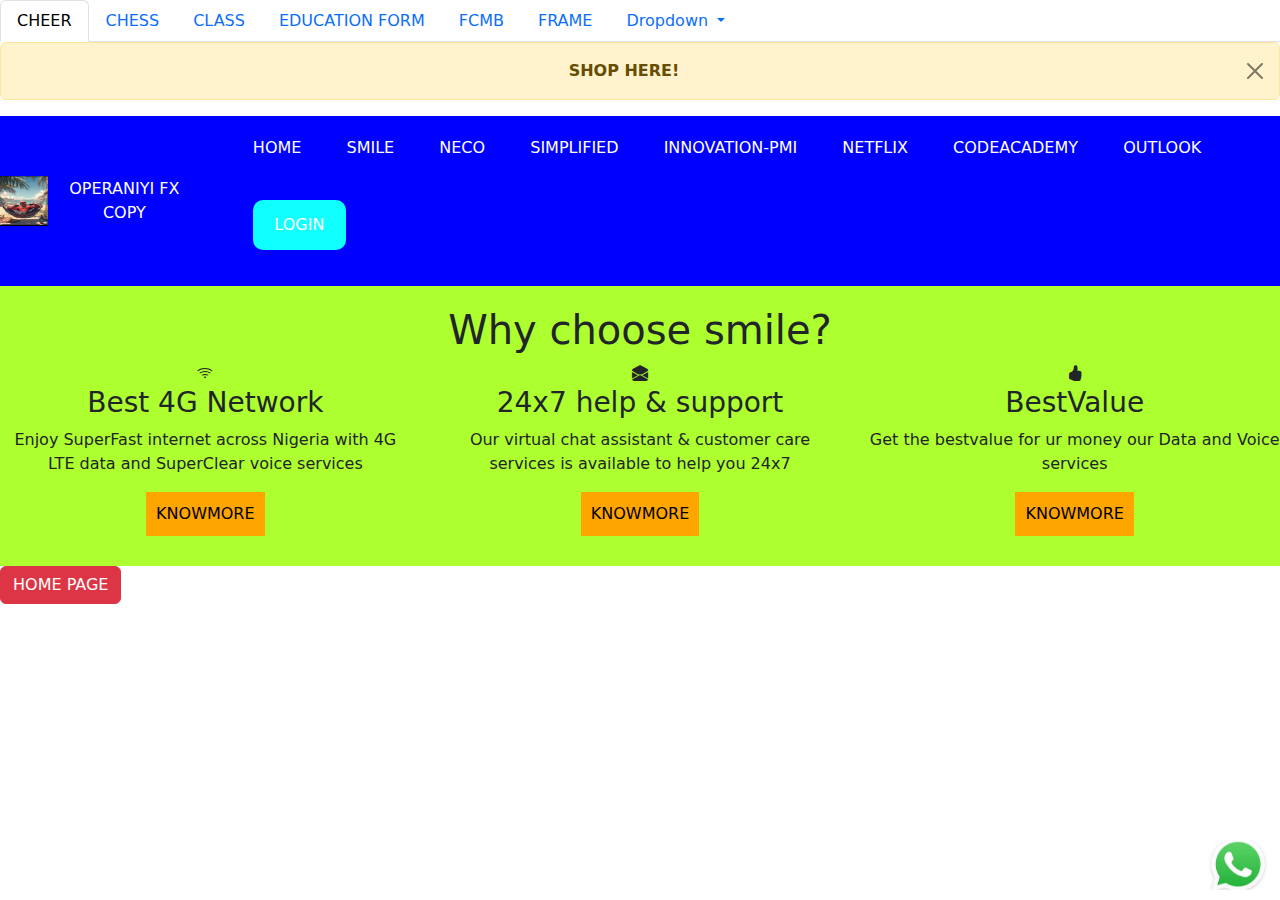
<file: haha.html>
<!DOCTYPE html>
<html lang="en">
<head>
    <meta charset="UTF-8">
    <meta name="viewport" content="width=device-width, initial-scale=1.0">
    <title>Document</title>
    <link rel="stylesheet" href="HHAHA.css">

     <link rel="stylesheet" href="https://cdn.jsdelivr.net/npm/bootstrap@5.3.3/dist/css/bootstrap.min.css">

    <link rel="stylesheet" href="https://cdn.jsdelivr.net/npm/bootstrap-icons@1.11.3/font/bootstrap-icons.min.css">

    <link href='https://unpkg.com/boxicons@2.1.4/css/boxicons.min.css' rel='stylesheet'>

</head>
<body>

    <ul class="nav nav-tabs">
        <li class="nav-item">
          <a class="nav-link active" href="cheer.html">CHEER</a>
        </li>
        <li class="nav-item">
          <a class="nav-link" href="chess.html">CHESS</a>
        </li>
        <li class="nav-item">
          <a class="nav-link" href="class.html">CLASS</a>
        </li>
        <li class="nav-item">
            <a class="nav-link" href="education details.html">EDUCATION FORM</a>
        </li>
        <li class="nav-item">
            <a class="nav-link" href="fcmb.html">FCMB</a>
        </li>
        <li class="nav-item">
            <a class="nav-link" href="frame.html">FRAME</a>
        </li>
        
        <li class="nav-item dropdown">
            <a class="nav-link dropdown-toggle" data-bs-toggle="dropdown" href="#">
                Dropdown
            </a>
            <ul class="dropdown-menu">
            <li>
                <a class="dropdown-item" href="haha.html">HAHA</a>
            </li>
            <li>
                <a class="dropdown-item" href="hire me.html">HIRE ME</a>
            </li>
            <li>
                <a class="dropdown-item" href="index.html">INDEX</a>
            </li>
            <li>
                <a class="dropdown-item" href="job.html">JOB FORM</a>
            </li>
            <li>
                <a class="dropdown-item" href="ludo.html">LUDO</a>
            </li>
            <li>
                <a class="dropdown-item" href="sunkanmi.html">GLASS FORM</a>
            </li>
            <li>
                <a class="dropdown-item" href="work.html">WORK</a>
            </li>
            <li>
                <a class="dropdown-item" href="what we do.html">WHAT WE DO</a>
            </li>
            </ul>
          </li>
    </ul>

    <div class="alert alert-warning alert-dismissible fade show text-center">
            <b>SHOP HERE!</b>
        <button type="button" class="btn-close" data-bs-dismiss="alert" aria-label="Close"></button>
    </div>
    <div>
        <div class="firstdiv">
            <div class="seconddiv">
                <div class="forimg">
                    <img src="coco.jpg" alt="banner" class="img">
                    <p class="lala">operaniyi fx copy</p>
                </div>
                <ul class="ul">
                    <li class="list">HOME</li>
                    <li class="list">SMILE</li>
                    <li class="list">NECO</li>
                    <li class="list">SIMPLIFIED</li>
                    <li class="list">INNOVATION-PMI</li>
                    <li class="list">NETFLIX</li>
                    <li class="list">CODEACADEMY</li>
                    <li class="list">OUTLOOK</li>
                    <li class="coding"><button class="code">LOGIN</button></li>
                </ul>
            </div>
        </div>
    </div>


    <a href="https://wa.me/message/ELQBBLETJWSFI1"><img class="image" src="was.jpeg"></a>


        <div class="div1">
                <div class="fdiv">
                    <h1 class="h1">Why choose smile?</h1>
                </div>
            <div class="thdiv row">
                <div class="sdiv col-sm">
                    <i class="bi bi-wifi"></i>
                    <h3 class="header">Best 4G Network</h3>
                    <p>Enjoy SuperFast internet across Nigeria with 4G LTE data and SuperClear voice services</p>
                    <button class="but">KNOWMORE</button>
                </div>
                <div class="tdiv col-sm">
                    <i class="bi bi-envelope-open-fill"></i>
                    <h3 class="header">24x7 help & support</h3>
                    <p>Our virtual chat assistant & customer care services is available to help you 24x7 </p>
                    <button class="but">KNOWMORE</button>
                </div>
                <div class="ftdiv col-sm">
                    <i class="bi bi-hand-thumbs-up-fill"></i>
                    <h3 class="header">BestValue</h3>
                    <p>Get the bestvalue for ur money our Data and Voice services</p>
                    <button class="but">KNOWMORE</button>
                </div>
            </div>
        </div>

        <button type="button" class="btn btn-danger">
            HOME PAGE
        </button>

        <script src="https://cdn.jsdelivr.net/npm/bootstrap@5.3.3/dist/js/bootstrap.bundle.min.js"></script>

</body>
</html>
</file>
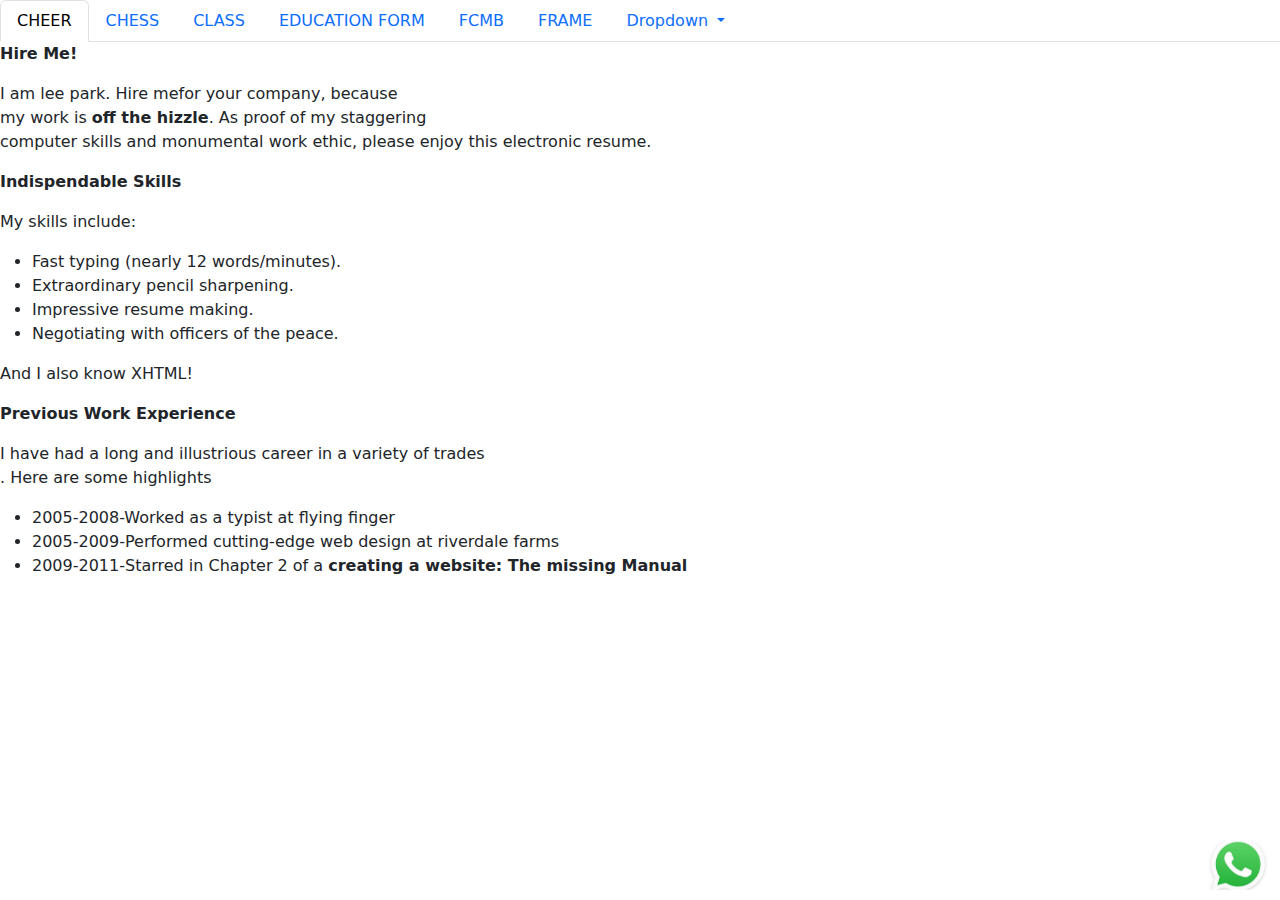
<file: hire me.html>
<!DOCTYPE html>
<html lang="en">
<head>
    <meta charset="UTF-8">
    <meta name="viewport" content="width=device-width, initial-scale=1.0">
    <title>Document</title>

    <link rel="stylesheet" href="https://cdn.jsdelivr.net/npm/bootstrap@5.3.3/dist/css/bootstrap.min.css">

<style>
    ol{
                background-color: rgb(228, 17, 17);
                width: fit-content;
                border-radius: 5px;
                text-align: justify;
                padding: 30px;
            }
            .image{
                position: fixed;
                width: 5%;
                bottom: 10px;
                right: 10px;

                animation-name: change;
                animation-duration: 2s;
                animation-timing-function: ease;
                animation-delay: 0s;
                animation-iteration-count: infinite;
                animation-direction: alternate;
            }
            @keyframes change{
                0%{
                    padding: 10px;
                }
                100%{
                    padding: 20px;
                }
            }
                .part2{
                display: flex;
                flex-direction: row;
                justify-content: center;
                align-items: center;
            }
            .li{
                display: inline-flex;
                padding: 10px;
                width: fit-content;
                flex-direction: row;
            }
</style>

</head>
<body>

    <ul class="nav nav-tabs">
        <li class="nav-item">
          <a class="nav-link active" href="cheer.html">CHEER</a>
        </li>
        <li class="nav-item">
          <a class="nav-link" href="chess.html">CHESS</a>
        </li>
        <li class="nav-item">
          <a class="nav-link" href="class.html">CLASS</a>
        </li>
        <li class="nav-item">
            <a class="nav-link" href="education details.html">EDUCATION FORM</a>
        </li>
        <li class="nav-item">
            <a class="nav-link" href="fcmb.html">FCMB</a>
        </li>
        <li class="nav-item">
            <a class="nav-link" href="frame.html">FRAME</a>
        </li>
        
        <li class="nav-item dropdown">
            <a class="nav-link dropdown-toggle" data-bs-toggle="dropdown" href="#">
                Dropdown
            </a>
            <ul class="dropdown-menu">
            <li>
                <a class="dropdown-item" href="haha.html">HAHA</a>
            </li>
            <li>
                <a class="dropdown-item" href="hire me.html">HIRE ME</a>
            </li>
            <li>
                <a class="dropdown-item" href="index.html">INDEX</a>
            </li>
            <li>
                <a class="dropdown-item" href="job.html">JOB FORM</a>
            </li>
            <li>
                <a class="dropdown-item" href="ludo.html">LUDO</a>
            </li>
            <li>
                <a class="dropdown-item" href="sunkanmi.html">GLASS FORM</a>
            </li>
            <li>
                <a class="dropdown-item" href="work.html">WORK</a>
            </li>
            <li>
                <a class="dropdown-item" href="what we do.html">WHAT WE DO</a>
            </li>
            </ul>
          </li>
    </ul>

        <p><b>Hire Me!</b></p>
        <p>I am lee park. Hire mefor your company, because <br> my work is <b> off the hizzle</b>. As proof of my staggering <br> computer skills and monumental work ethic, please enjoy this electronic resume.</p>
        <p><b>Indispendable Skills</b></p>
        <p>My skills include:</p>
        <ul>
            <li>Fast typing (nearly 12 words/minutes).</li>
            <li>Extraordinary pencil sharpening.</li>
            <li>Impressive resume making.</li>
            <li>Negotiating with officers of the peace.</li>
        </ul>
        <p>And I also know XHTML!</p>
         <p><b>Previous Work Experience</b></p>
        <p>I have had a long and illustrious career in a variety of trades <br>. Here are some highlights</p>
        <ul>
            <li>2005-2008-Worked as a typist at flying finger</li>                             
            <li>2005-2009-Performed cutting-edge web design at riverdale farms </li>
            <li>2009-2011-Starred in Chapter 2 of a <b> creating a website: The missing Manual</li>
        </ul>
        
        <script src="https://cdn.jsdelivr.net/npm/bootstrap@5.3.3/dist/js/bootstrap.bundle.min.js"></script>
        <a href="https://wa.me/message/ELQBBLETJWSFI1"><img class="image" src="was.jpeg"></a>
</body>
</html>
</file>
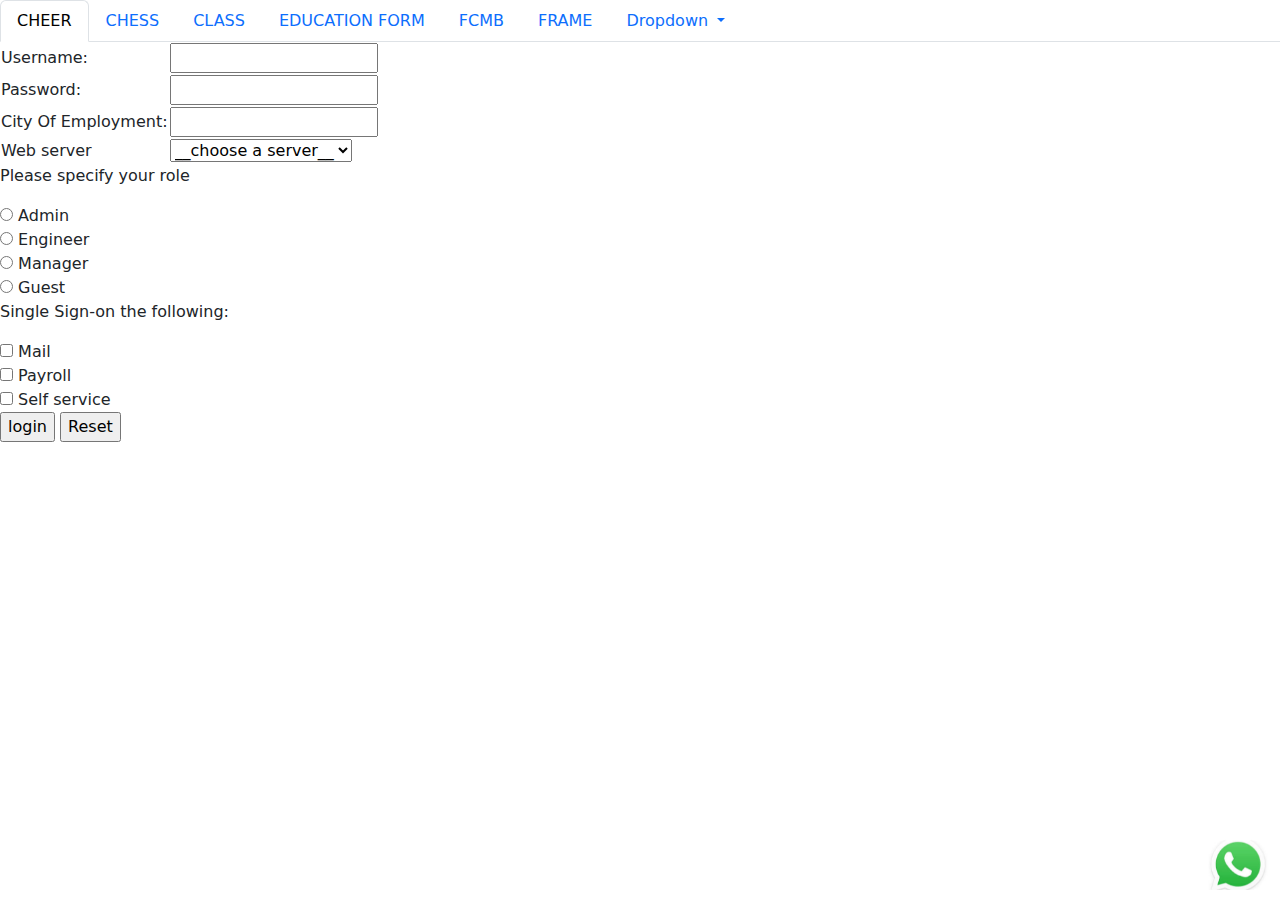
<file: job.html>
<!DOCTYPE html>
<html lang="en">
<head>
    <meta charset="UTF-8">
    <meta name="viewport" content="width=device-width, initial-scale=1.0">
    <title>Job application</title>

    <link rel="stylesheet" href="https://cdn.jsdelivr.net/npm/bootstrap@5.3.3/dist/css/bootstrap.min.css">

    <style>
         ol{
            background-color: rgb(228, 17, 17);
            width: fit-content;
            border-radius: 5px;
            text-align: justify;
            padding: 30px;
        }
        .image{
            position: fixed;
            width: 5%;
            bottom: 10px;
            right: 10px;

            animation-name: change;
            animation-duration: 2s;
            animation-timing-function: ease;
            animation-delay: 0s;
            animation-iteration-count: infinite;
            animation-direction: alternate;
        }
        .part2{
            display: flex;
            flex-direction: row;
            justify-content: center;
            align-items: center;
        }
        .li{
            display: inline-flex;
            padding: 10px;
            width: fit-content;
            flex-direction: row;
        }
        @keyframes change{
            0%{
                padding: 10px;
            }
            100%{
                padding: 20px;
            }
        }
    </style>
</head>
<body>

    <ul class="nav nav-tabs">
        <li class="nav-item">
          <a class="nav-link active" href="cheer.html">CHEER</a>
        </li>
        <li class="nav-item">
          <a class="nav-link" href="chess.html">CHESS</a>
        </li>
        <li class="nav-item">
          <a class="nav-link" href="class.html">CLASS</a>
        </li>
        <li class="nav-item">
            <a class="nav-link" href="education details.html">EDUCATION FORM</a>
        </li>
        <li class="nav-item">
            <a class="nav-link" href="fcmb.html">FCMB</a>
        </li>
        <li class="nav-item">
            <a class="nav-link" href="frame.html">FRAME</a>
        </li>
        
        <li class="nav-item dropdown">
            <a class="nav-link dropdown-toggle" data-bs-toggle="dropdown" href="#">
                Dropdown
            </a>
            <ul class="dropdown-menu">
            <li>
                <a class="dropdown-item" href="haha.html">HAHA</a>
            </li>
            <li>
                <a class="dropdown-item" href="hire me.html">HIRE ME</a>
            </li>
            <li>
                <a class="dropdown-item" href="index.html">INDEX</a>
            </li>
            <li>
                <a class="dropdown-item" href="job.html">JOB FORM</a>
            </li>
            <li>
                <a class="dropdown-item" href="ludo.html">LUDO</a>
            </li>
            <li>
                <a class="dropdown-item" href="sunkanmi.html">GLASS FORM</a>
            </li>
            <li>
                <a class="dropdown-item" href="work.html">WORK</a>
            </li>
            <li>
                <a class="dropdown-item" href="what we do.html">WHAT WE DO</a>
            </li>
            </ul>
          </li>
    </ul>

    <table>
        <tr>
            <td>
                <label>Username:</label>
            </td>
            <td>
                <input type="text">
            </td>
        </tr>
        <tr>
            <td>
                <label>Password:</label>
            </td>
            <td>
                <input type="password">
            </td>
        </tr>
        <tr>
            <td>
                <label>City Of Employment:</label>
            </td>
            <td>
                <input type="text">
            </td>
        </tr>
        <tr>
            <td>
                <label>Web server</label>
            </td>
            <td>
                <select>
                    <option placeholder="">__choose a server__</option>
                </select>
            </td>
        </tr>
    </table>
    <form>
        <p>
            Please specify your role
        </p>
        <input type="radio"> 
        <label>Admin</label> <br>

    
        <input type="radio">
        <label>Engineer</label> <br>


        <input type="radio">
        <label>Manager</label> <br>

        <input type="radio">
        <label>Guest</label>


        <p>
            Single Sign-on the following:
        </p>
        <input type="checkbox">
        <label>Mail</label> <br>


        <input type="checkbox">
        <label>Payroll</label> <br>

        <input type="checkbox">
        <label>Self service</label><br>

        <input type="submit" value="login">
        <input type="submit" value="Reset">
    </form>
   
    <script src="https://cdn.jsdelivr.net/npm/bootstrap@5.3.3/dist/js/bootstrap.bundle.min.js"></script>
    <a href="https://wa.me/message/ELQBBLETJWSFI1"><img class="image" src="was.jpeg"></a>
</body>
</html>
</file>
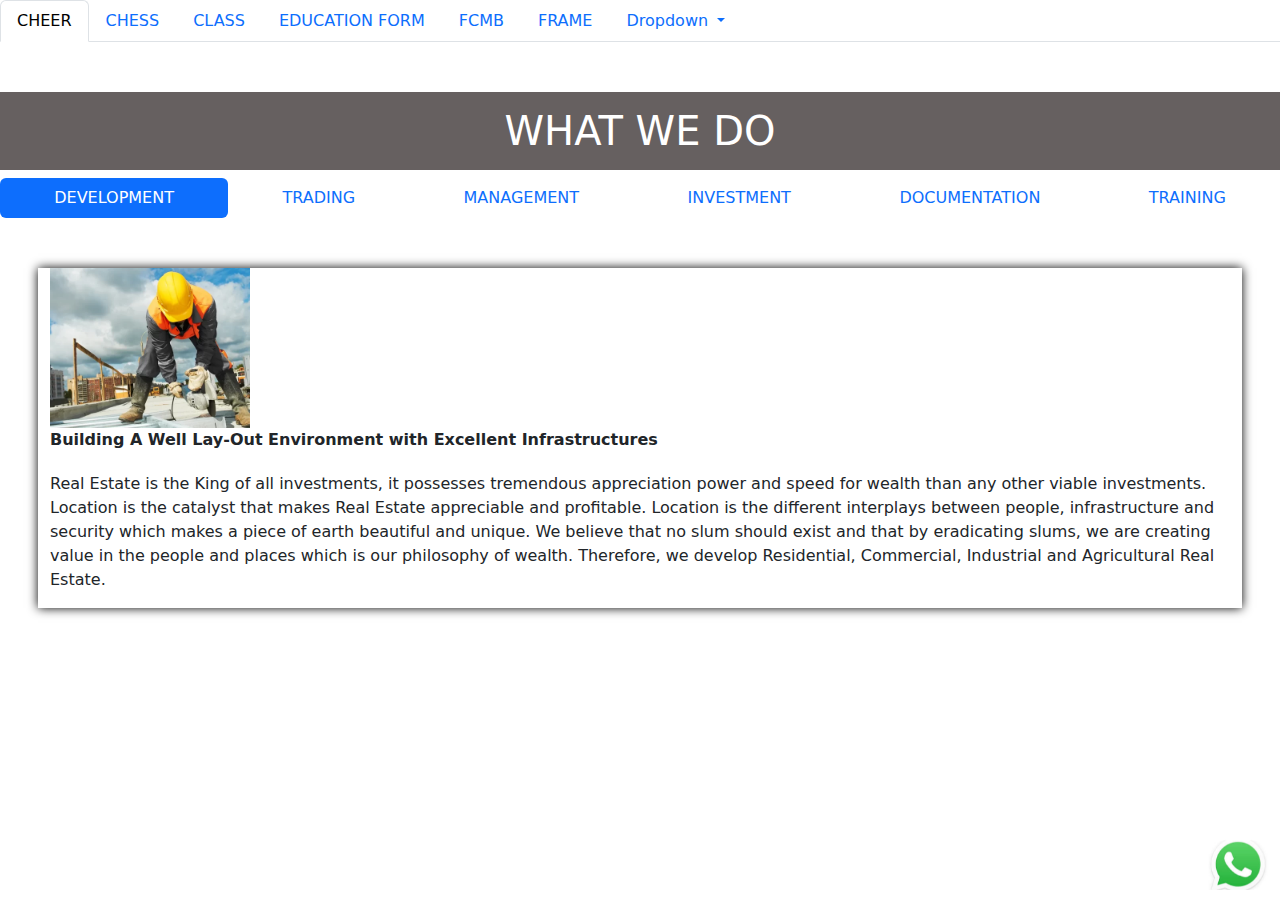
<file: what we do.html>
<!DOCTYPE html>
<html lang="en">
<head>
    <meta charset="UTF-8">
    <meta name="viewport" content="width=device-width, initial-scale=1.0">
    <title>Document</title>

    <link rel="stylesheet" href="https://cdn.jsdelivr.net/npm/bootstrap@5.3.3/dist/css/bootstrap.min.css">


    <style>
        .image{
            position: fixed;
            width: 5%;
            bottom: 10px;
            right: 10px;
            animation-name: change;
            animation-duration: 2s;
            animation-timing-function: ease;
            animation-delay: 0s;
            animation-iteration-count: infinite;
            animation-direction: alternate;
        }
        @keyframes change{
           0%{
               padding: 10px;
           }
           100%{
               padding: 20px;
           }
        }
        .h1{
            background: rgb(102, 96, 96);
            color: white;
            padding: 15px;
            margin-top: 50px;
        }
        .list{
            color: black;
        }
        .man{
            box-shadow: 0px 0px 10px black;
            margin-left: 20px;
            margin-right: 20px;
            margin: 50px;
        }
        img{
            width: 200px;
        }
        .but{
            border: none;
            color: white;
            background: greenyellow;
        }
    </style>
</head>
<body>
    

    <ul class="nav nav-tabs">
        <li class="nav-item">
          <a class="nav-link active" href="cheer.html">CHEER</a>
        </li>
        <li class="nav-item">
          <a class="nav-link" href="chess.html">CHESS</a>
        </li>
        <li class="nav-item">
          <a class="nav-link" href="class.html">CLASS</a>
        </li>
        <li class="nav-item">
            <a class="nav-link" href="education details.html">EDUCATION FORM</a>
        </li>
        <li class="nav-item">
            <a class="nav-link" href="fcmb.html">FCMB</a>
        </li>
        <li class="nav-item">
            <a class="nav-link" href="frame.html">FRAME</a>
        </li>
        
        <li class="nav-item dropdown">
            <a class="nav-link dropdown-toggle" data-bs-toggle="dropdown" href="#">
                Dropdown
            </a>
            <ul class="dropdown-menu">
            <li>
                <a class="dropdown-item" href="haha.html">HAHA</a>
            </li>
            <li>
                <a class="dropdown-item" href="hire me.html">HIRE ME</a>
            </li>
            <li>
                <a class="dropdown-item" href="index.html">INDEX</a>
            </li>
            <li>
                <a class="dropdown-item" href="job.html">JOB FORM</a>
            </li>
            <li>
                <a class="dropdown-item" href="ludo.html">LUDO</a>
            </li>
            <li>
                <a class="dropdown-item" href="sunkanmi.html">GLASS FORM</a>
            </li>
            <li>
                <a class="dropdown-item" href="work.html">WORK</a>
            </li>
            <li>
                <a class="dropdown-item" href="what we do.html">WHAT WE DO</a>
            </li>
            </ul>
          </li>
    </ul>


    <h1 class="text-center h1">
        WHAT WE DO
    </h1>

<ul class="nav nav-pills nav-fill" id="myTab" role="tablist">
    <li class="nav-item" role="presentation">
      <button class="nav-link active" id="home-tab" data-bs-toggle="tab" data-bs-target="#home" type="button" role="tab">DEVELOPMENT</button>
    </li>
    <li class="nav-item" role="presentation">
      <button class="nav-link" id="profile-tab" data-bs-toggle="tab" data-bs-target="#profile" type="button" role="tab">TRADING</button>
    </li>
    <li class="nav-item" role="presentation">
      <button class="nav-link" id="messages-tab" data-bs-toggle="tab" data-bs-target="#messages" type="button" role="tab">MANAGEMENT</button>
    </li>
    <li class="nav-item" role="presentation">
      <button class="nav-link" id="settings-tab" data-bs-toggle="tab" data-bs-target="#settings" type="button" role="tab">INVESTMENT</button>
    </li>
    <li class="nav-item" role="presentation">
      <button class="nav-link" id="settings-tab" data-bs-toggle="tab" data-bs-target="#ola" type="button" role="tab">DOCUMENTATION</button>
    </li>
    <li class="nav-item" role="presentation">
      <button class="nav-link" id="settings-tab" data-bs-toggle="tab" data-bs-target="#kaka" type="button" role="tab">TRAINING</button>
    </li>
  </ul>
  
<div class="tab-content row">
    <div class="tab-pane active man col-sm" id="home" role="tabpanel" aria-labelledby="home-tab" tabindex="0">
        <img src="dev.webp" alt="banner" class="dev">
        <div>
            <strong>Building A Well Lay-Out Environment with Excellent Infrastructures</strong>
        <P style="padding-top: 20px;">
            Real Estate is the King of all investments, it possesses tremendous appreciation
            power and speed for wealth than any other viable investments.
            Location is the catalyst that makes Real Estate appreciable and profitable.
            Location is the different interplays between people, 
            infrastructure and security which makes a piece of earth beautiful and unique.
            We believe that no slum should exist and that by eradicating slums,
            we are creating value in the people and places which is our philosophy of wealth.
            Therefore, we develop Residential, Commercial, Industrial and Agricultural Real Estate.
        </P>
        </div>
    </div>

    <div class="tab-pane man col-sm" id="profile" role="tabpanel" aria-labelledby="profile-tab" tabindex="0">
        <img src="trad.jpg" alt="banner">
        <p style="color: greenyellow;">
            Trading
        </p>
        <h3>
            Best Property Offers in The Markets
        </h3>
        <p>
            We have a list of trusted properties.
            These properties are well located in prime areas and they have passed our 
            test of due diligence before we offer them for sale.
            You can also bring your properties for us to sell for you.
        </p>
        <button class="but">
            VIEW PROPERTIES FOR SALE
        </button>
        <p style="padding-top: 15px;">
            Do you want to know about our trade by barter option?
        </p>
        <button class="but">
            click here
        </button>
    </div>

    <div class="tab-pane man col-sm" id="messages" role="tabpanel" aria-labelledby="messages-tab" tabindex="0">
        <img src="Property-Management-Services-removebg-preview.png" alt="">
        <h3 style="color: greenyellow;">
            Management
        </h3>
        <h2>
            Professional Managers and Assets Facilitators That Bring Joy to Property Owners
        </h2>
        <p>
            Property Management is the hallmark of a successful property acquisition.
            We have a saying “if you cannot maintain it, do not buy it”. 
            Properties must be maintained to birth and keep birthing prosperity. 
            comfort and peace of mind for the owner(s). 
            Property Management (PM) is the second reason why property owners make or lose money. 
            When properties are well managed, the landlords truly make money while sleeping. 
            We are seasoned managers who can guide you to make best decisions about asset acquisitions and help you manage it to generate your targeted value(s). 
            Put your property under us and stay joyous for doing so.
        </p>
        <button class="but">
            click here
        </button>
    </div>

    <div class="tab-pane man col-sm" id="settings" role="tabpanel" aria-labelledby="settings-tab" tabindex="0">
        <img src="coin.jpg" alt="">
        <h3 style="color: greenyellow;">
            Investment
        </h3>
        <h2>
            Convergence of Scarce Resources to Maximize Profit
        </h2>
        <p>
            Every Real Estate transaction is an investment. 
            At Green Peace Global Properties and Realty Limited, 
            we work around the clock to ensure that all is able to participate in Real Estate opportunities. 
            We understand that real estate investment is not limited to buying and selling, 
            it includes partnership with credible Real Estate firm to facilitate Real Estate business and rewarded with profit sharing. 
            Green Peace Properties have designed some win-win partnership scheme that allows people to invest with us 
            and get both their capital and return at a stipulated time as agreed in the contract of investment.
        </p>
        <button class="but">
            SPEAK WITH US
        </button>
    </div>
    <div class="tab-pane man col-sm" id="ola" role="tabpanel" aria-labelledby="settings-tab" tabindex="0">
        <img src="business-process-documentation-steps-qf0nxhm4eb6vq4y02j5jn245vp431rdcgacxbn6w2o.webp" alt="">
        <h3 style="color: yellowgreen;">
            Documentation and sponsorship
        </h3>
        <h4>
            We Make Securing Real Estate Land and Titles Documentation Easy
        </h4>
        <p>
            Green Peace Global Properties is a company that values peace of mind and perfect title documentation is away to guarantee such peace. 
            Title perfection is the process of securing necessary legal and other documents that show absolute ownership and authority over a piece of property and be it building or land. 
            Aside securing such documents for a perfect title, it is also a valid means to guarantee such peace. 
            Properties developed by us, we also help individual and group of people like families/ co-peratives, association etc to advise them on the appropriate documents they need to absolutely 
            secure their properties and set in pace our team of professionals to deliver glitch free documentation with the appropriate authorities. 
            We also sponsor documentation of land on request after agreement on remuneration. 
            <strong>INTERESTED?</strong>
        </p>
        <button class="but">
            click here
        </button>
    </div>
    <div class="tab-pane man col-sm" id="kaka" role="tabpanel" aria-labelledby="settings-tab" tabindex="0">
        <img src="TRAINING-qf0nxhm4eb6jg6jfgvy2ism5ne1ka86mw7283v9wnc.webp" alt="">
        <h3 style="color: greenyellow;">
            Training and Consultancy
        </h3>
        <h4>
            Knowledge Is Power
        </h4>
        <p>
            Power is an enablement to do anything. 
            Knowledge is an entrance into power. Every man that has knowledge can never be small. 
            Real Estate is a field wide enough for all players to play. 
            We believe in sharing our rich Real Estate experiences and knowledge with interested people. 
            That is one of the ways we know at Green Peace Properties to contribute to Real Estate development and wealth creation through it. 
            We have structured trainings to teach people Real Estate and how to run a successful Real Estate business. 
            We are one stop solution house to any Real Estate concern.
        </p>

        <button class="but">
            click here
        </button>
    </div>
</div>
    <script src="https://cdn.jsdelivr.net/npm/bootstrap@5.3.3/dist/js/bootstrap.bundle.min.js"></script>
    <a href="https://wa.me/message/ELQBBLETJWSFI1"><img class="image" src="was.jpeg"></a>
</body>
</html>
</file>
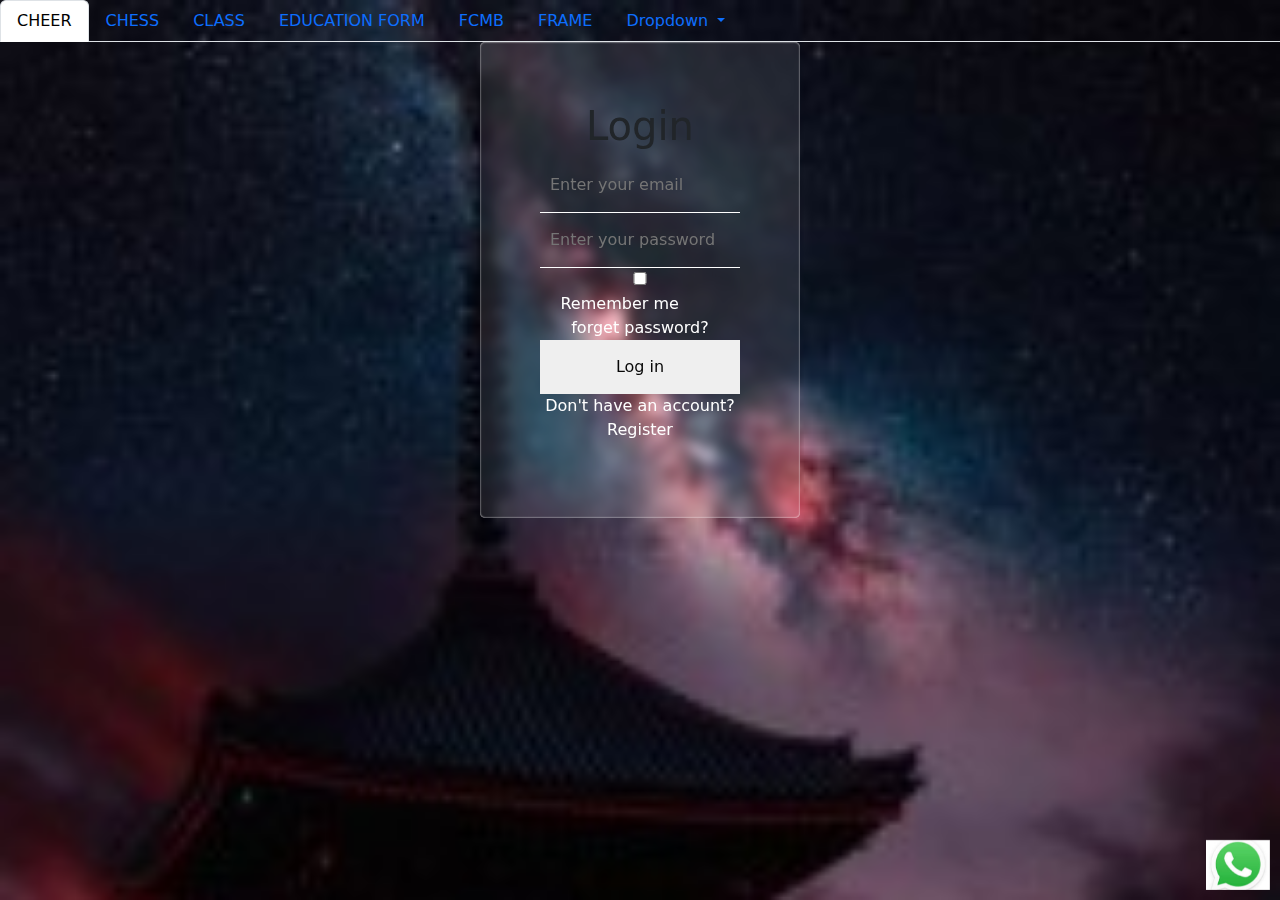
<file: work.html>
<!DOCTYPE html>
<html lang="en">
<head>
    <meta charset="UTF-8">
    <meta name="viewport" content="width=device-width, initial-scale=1.0">
    <title>Work</title>
    <link rel="stylesheet" href="work.css">

    <link rel="stylesheet" href="https://cdn.jsdelivr.net/npm/bootstrap@5.3.3/dist/css/bootstrap.min.css">

    <style>
         ol{
            background-color: rgb(228, 17, 17);
            border-radius: 5px;
            text-align: justify;
            padding: 10px 10px;
            margin: 10px;
        }
        .image{
            position: fixed;
            width: 5%;
            bottom: 10px;
            right: 10px;

            animation-name: change;
            animation-duration: 2s;
            animation-timing-function: ease;
            animation-delay: 0s;
            animation-iteration-count: infinite;
            animation-direction: alternate;
}           
        .part2{
            display: flex;
            flex-direction: row;
            justify-content: center;
            align-items: center;
        }
        .li{
            display: inline-flex;
            padding: 10px;
            width: fit-content;
            flex-direction: row;
        }
        @keyframes change{
            0%{
              padding: 10px;
             }
            100%{
              padding: 20px;
            }
        }
    </style>
</head> 
<body>

    <ul class="nav nav-tabs">
        <li class="nav-item">
          <a class="nav-link active" href="cheer.html">CHEER</a>
        </li>
        <li class="nav-item">
          <a class="nav-link" href="chess.html">CHESS</a>
        </li>
        <li class="nav-item">
          <a class="nav-link" href="class.html">CLASS</a>
        </li>
        <li class="nav-item">
            <a class="nav-link" href="education details.html">EDUCATION FORM</a>
        </li>
        <li class="nav-item">
            <a class="nav-link" href="fcmb.html">FCMB</a>
        </li>
        <li class="nav-item">
            <a class="nav-link" href="frame.html">FRAME</a>
        </li>
        
        <li class="nav-item dropdown">
            <a class="nav-link dropdown-toggle" data-bs-toggle="dropdown" href="#">
                Dropdown
            </a>
            <ul class="dropdown-menu">
            <li>
                <a class="dropdown-item" href="haha.html">HAHA</a>
            </li>
            <li>
                <a class="dropdown-item" href="hire me.html">HIRE ME</a>
            </li>
            <li>
                <a class="dropdown-item" href="index.html">INDEX</a>
            </li>
            <li>
                <a class="dropdown-item" href="job.html">JOB FORM</a>
            </li>
            <li>
                <a class="dropdown-item" href="ludo.html">LUDO</a>
            </li>
            <li>
                <a class="dropdown-item" href="sunkanmi.html">GLASS FORM</a>
            </li>
            <li>
                <a class="dropdown-item" href="work.html">WORK</a>
            </li>
            <li>
                <a class="dropdown-item" href="what we do.html">WHAT WE DO</a>
            </li>
            </ul>
          </li>
    </ul>

    <form>
        <h1>Login</h1>
        <input type="email" placeholder="Enter your email"> <br>
        <input type="password" placeholder="Enter your password"> <br>
        <input type="checkbox">
        <label>Remember me</label> &nbsp; &nbsp; &nbsp; &nbsp; 
        <label>forget password?</label> <br>
        <button>Log in</button>


        <p>Don't have an account? Register</p>
    </form>
   
    <script src="https://cdn.jsdelivr.net/npm/bootstrap@5.3.3/dist/js/bootstrap.bundle.min.js"></script>
    <a href="https://wa.me/message/ELQBBLETJWSFI1"><img class="image" src="was.jpeg"></a>
</body>
</html>
</file>
<file: cheer.css>
.overall{
    justify-content: space-between;
    display: flex;
    width: 100%;
    border-bottom: solid 1px rgb(147, 136, 136);
}
.firstdiv{
    display: flex;
    align-items: center;
}
.img{
    width: 50px;
    height: 50px;
}
.divol{
    display: flex;
    flex-direction: row;
}
.ol{
    display: flex;
    align-items: center;
    justify-content: space-between;
}
.deal{
    font-family: "Dancing script", cursive;
}
.h1{
    font-family: "Dancing script", cursive;
}
.li{
    display: inline-block;
    padding: 10px;
    width: fit-content;
    flex-direction: row;
    width: 10%;
    align-items: center;
    justify-content: center;
}
.lo{
    display: inline-block;
    color: orangered;
    text-decoration: underline;
}
.cart{
    text-align: right;
}
.Discover{
    background: orangered;
    color: white;
    border: none;
    padding: 15px;
    box-shadow: 1px 1px 10px black;
}
.class{
    display: flex;
    justify-content: space-between;
}
.Shipping{
    padding-left: 70px;
}
h3{
    font-family: "Dancing script", cursive;
}
ol{
    background-color: rgb(228, 17, 17);
    width: fit-content;
    border-radius: 5px;
    text-align: justify;
    padding: 30px;
}
.image{
    position: fixed;
    width: 5%;
    bottom: 10px;
    right: 10px;

    animation-name: change;
    animation-duration: 2s;
    animation-timing-function: ease;
    animation-delay: 0s;
    animation-iteration-count: infinite;
    animation-direction: alternate;
}
.part2{
    display: flex;
    flex-direction: row;
    justify-content: center;
    align-items: center;
}
.li{
    display: inline-flex;
    padding: 10px;
    width: fit-content;
    flex-direction: row;
}
.search{
    display: flex;
    flex-direction: row;
    justify-content: flex-end;
    align-items: center;
}
.imgtext{
    display: flex;
    justify-content: space-around;
    align-items: center;
}
.forh1{
    padding-top: 70px;
}
.man{
    width: 50%;
    box-sizing: content-box;
}
.pic{
    height: 100%;
    width: 100%;
    padding-left: 100px;
}
@keyframes change{
    0%{
        padding: 10px;
    }
    100%{
        padding: 20px;
    }
}
</file>
<file: class2.css>
h1{
    text-align: right;
    text-transform: capitalize;
    font-weight: 100;
    font-size: 20px;
}
h2{
    text-align: left;
    text-transform: capitalize;
    font-weight: 200;
    font-size: 20px;
}
p{
    text-align: center;
    text-transform: uppercase;
    text-decoration: underline;
    font-weight: 200;
    font-size: 30px;
}
h3{
    font-weight: 200;
    margin: 0px;
}
h4{
    font-weight: 200;
    margin: 0px;
    font-size: 20px;
}
h5{
    text-align: right;
    text-transform: capitalize;
}
</file>
<file: fcmb.css>
.ptag{
    background: orange;
    width: 20%;
    margin-left: 60px;
}
.Online{
    background: purple;
}
.foronline{
    margin-top: 20px;
}
.li{
    display: inline-flex;
    padding: 2px;
    width: fit-content;
    flex-direction: row;
    margin-bottom: 0px;
}
a{
    text-decoration: none;
}
.img{
    height: 60px;
    width: 60px;
}
.forimg{
    height: 280px;
    padding-left: 10px;
}
.part2{ 
    text-align: center;
}
.image{
    position: fixed;
    width: 5%;
    bottom: 10px;
    right: 10px;

    animation-name: change;
    animation-duration: 2s;
    animation-timing-function: ease;
    animation-delay: 0s;
    animation-iteration-count: infinite;
    animation-direction: alternate;
}
.idsession{
    margin-left: 50px;
}
.Welcome{
    border-left: solid 4px orange;
    margin-left: 50px;
}
.pad{
    height: 30px;
    width: 30px;
}
.Session{
    color: red;
    font-weight: 600;
}
.text{
    padding: 10px;
}
.Password{
    padding: 10px;
}
.h2img{
    display: flex;
    flex-direction: row;
}
.input{
    background: white;
    width: 100%;
    height: 90%; 
}
.type{
    margin: 0px 50px 0px 50px;
}
.color{
    background: purple;
    padding: 4px;
    width: 30%;
    height: 273px;
    margin-bottom: 20px;
} 
.picss{
    width: 30%;
    height: 273px;
    margin-bottom: 20px;
}
.but{
    background: orange;
    padding: 15px;
    margin: 10px;
}
.imgs{
    height: 100%;
    width: 100%;
}
.label{
    color: blue;
}
.buts{
    background: orange;
}
.sec{
    text-align: center;
}
.note{
    background-color: antiquewhite;
    padding: 10px;
    margin-left: 10px;
    height: 25  0px;
}
.padd{
    height: 20px;
    width: 20px;
    border-radius: 50px;
    margin-top: 4px;
}
.under{
    display: flex;
    /* border: solid 1px rgb(104, 100, 100); */
    justify-content: center;
    margin: 40px;
    padding-left: 400px;
}
.afo{
    border: 1px solid black;
    display: flex;
}
.forp{
    background: orangered;
    padding: 20px;
}
.h{
    height: 40px;
    width: 40px;
}
.fc{
    margin: 0px;
}
.m{
    height:40px;
    width: 40px;
}
.t{
    height:40px;
    width: 40px;
}
.con{
    color: blue;
    text-align: center;
}
li{
    color: blue;
}
.logs{
    justify-content: space-between;
}
.FB{
    width: 30px;
    height: 30px;
    padding-left: 10px;
}
.H5{
    background: black;
    text-align: center;
    color: white;
    padding: 20px;
    font-weight: 100;
}
h5{
    margin: 0px;
}
@keyframes change{
    0%{
        padding: 10px;
    }
    100%{
        padding: 20px;
    }
}
</file>
<file: HHAHA.css>
.firstdiv{
    background: blue;
    display: inline-block;
    width: 100%;
}
.ol{
    background-color: rgb(228, 17, 17);
    width: fit-content;
    border-radius: 5px;
    text-align: justify;
    padding: 30px;
}
.image{
    position: fixed;
    width: 5%;
    bottom: 10px;
    right: 10px;

    animation-name: change;
    animation-duration: 2s;
    animation-timing-function: ease;
    animation-delay: 0s;
    animation-iteration-count: infinite;
    animation-direction: alternate;
}
@keyframes change{
    0%{
        padding: 10px;
    }
    100%{
        padding: 20px;
    }
}
.part2{
    display: flex;
    flex-direction: row;
    justify-content: center;
    align-items: center;
}
.forimg{
    display: flex;
    justify-content: space-between;
    align-items: center;
}
.li{
    display: inline-flex;
    padding: 10px;
    width: fit-content;
    flex-direction: row;
}
.seconddiv{
    display: flex;
}
.list{
    /* background: yellowgreen; */
    padding: 10px;
    /* border-radius: 5px; */
    list-style-type: none;
    margin: 10px;
    display: inline-block;
    padding: 10px;
    margin: 10px;
    color: white;
}
.lala{
    text-transform: uppercase;
    color: white;
    padding: auto;
    /* display: inline-block; */
    padding: auto;
    margin: 1px;
    text-align: center;
    justify-content: center;
}
.img{
    /* display: inline-block; */
    background: gold;
    width: 50px;
    height: 50px;
}
.coding{
    list-style-type: none;
    display: inline-block;
    padding: 10px;
    margin: 10px;
}
.code{
    background: rgb(16, 255, 255);
    color: white;
    border-radius: 10px;
    height: 50px;
    width: 150%;
    border: none;
}
.all{
    background: greenyellow;
}
.secall{
    display: inline;
    text-align: center;
}
.div1{
    background-color: greenyellow;
}
.fdiv{
    text-align: center;
    padding-top: 20px;
}
.sdiv{
    text-align: center;
    width: 25%;
}   
.tdiv{
    text-align: center;
    padding-bottom: 30px;
    width: 25%;
}
.ftdiv{
    text-align: center;
    width: 25%;
}
.but{
    background: orange;
    border: none;
    padding-right: 10px;
    padding-left: 10px;
    padding-top: 10px;
    padding-bottom: 10px;
}
</file>
<file: work.css>
body{
    background-image: url(haha.jpg);
    background-repeat: no-repeat;
    background-size: cover; 
}
form{
    background-color:  rgba(248, 247, 247, 0.1);
    width: 25%;
    padding: 60px;
    text-align: center;
    margin: auto;
    box-shadow: inset 0px 0px 2px white;
    backdrop-filter: blur(5px);
    border-radius: 5px;
    
}
button{
    background-color: rgb(253, 251, 251,);
    border: none;
    margin: 10px 0px;
    width: 100%;
    outline: none;
    border-radius: 5px;
    padding: 15px 10px;
    color:  rgb(7, 7, 7);
    /* box-shadow: inset 0px 0px 20px white; */
}
input{
    background-color: transparent;
    border: none;
    margin: 10px 0px;
    width: 100%;
    outline: none;
    /* border-radius: 5px; */
    padding: 15px 10px;
    box-sizing: border-box;
    /* box-shadow: inset 0px 0px 20px white; */
    color:  white;
    border-bottom: 1px solid white;
}
p{
    color: white;
}
label{
    color: white;
}
h1{
    color: white;
}
a{
    color: white;
}
</file>
